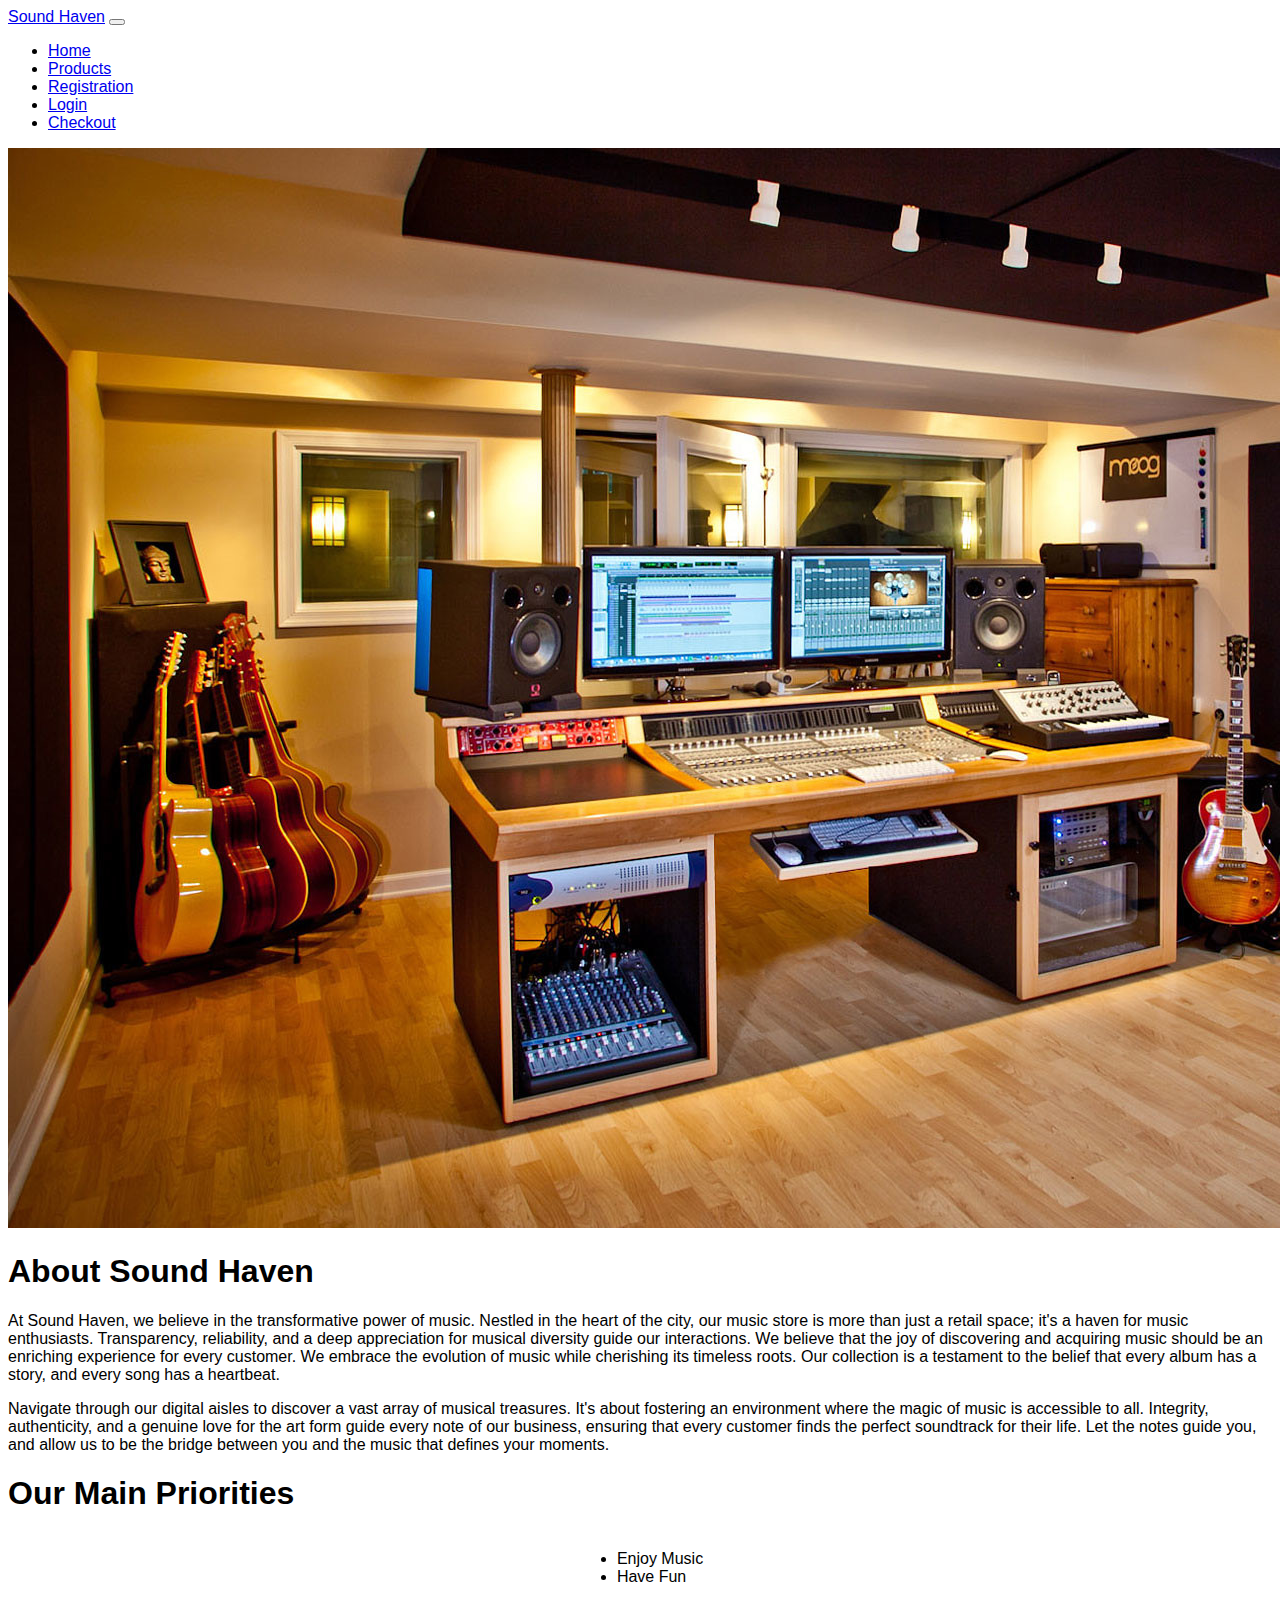
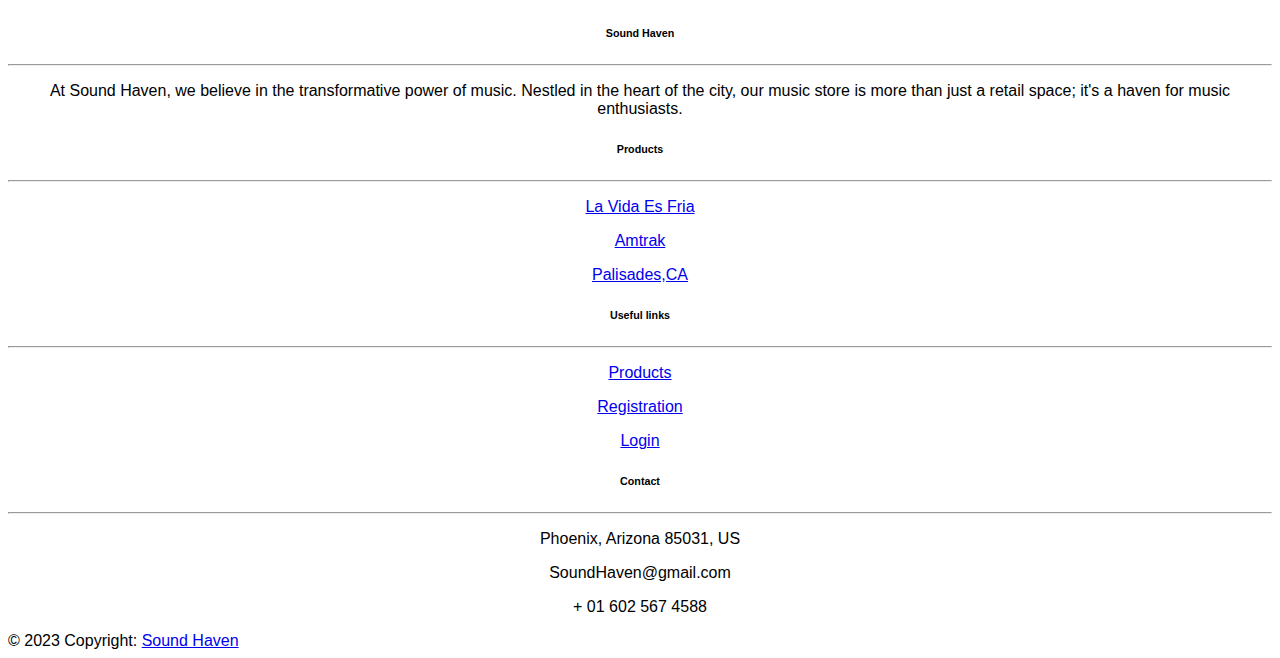
<file: index.html>
<!DOCTYPE html>
<html lang="en">
<head>
    <meta charset="UTF-8">
    <meta name="viewport" content="width=device-width, initial-scale=1.0">
    <title>Document</title>

    <link href="https://cdn.jsdelivr.net/npm/bootstrap@5.3.2/dist/css/bootstrap.min.css" rel="stylesheet" integrity="sha384-T3c6CoIi6uLrA9TneNEoa7RxnatzjcDSCmG1MXxSR1GAsXEV/Dwwykc2MPK8M2HN" crossorigin="anonymous">

    <link rel="stylesheet" href="css/style.css">
    
    
</head>

<body>

    <nav class="navbar navbar-expand-lg bg-dark" data-bs-theme="dark">
        <div class="container-fluid">
            <a class="navbar-brand" href="#">Sound Haven</a>
            <button class="navbar-toggler" type="button" data-bs-toggle="collapse" data-bs-target="#navbarSupportedContent"
            aria-controls="navbarSupportedContent" aira-expanded="false" aria-label="Toggle navigation">
            <span class="navbar-toggler-icon"></span>
        </button>
        <div class="collapse navbar-collapse" id="navbarSupportedContent">
            <ul class="navbar-nav ms-auto">
                <li class="nav-item">
                    <a class="nav-link active" href="index.html">Home</a>
                </li>
                <li class="nav-item">
                    <a class="nav-link" href="products.html">Products</a>
                </li>
                <li class="nav-item">
                    <a class="nav-link" href="registration.html">Registration</a>
                </li>
                <li a class="nav-item">
                    <a class="nav-link" href="login.html">Login</a>
                </li>
                <li a class="nav-item">
                    <a class="nav-link" href="checkout.html">Checkout</a>
                </li>
            </ul>
        </div>
        </div>
    </nav>

    <header class="mt-4">
      <div id="homeImage" class="container">
        <img src="/images/Music.jpg" class="img-fluid">
      </div>
      </header>

<main>
  <section class="text-center">
    <h1 class="mt-4">About Sound Haven</h1>
    <p class="mt-4">At Sound Haven, we believe in the transformative power of music. Nestled in the heart of the city, our music store is more than just a retail space; it's a haven for music enthusiasts. Transparency, reliability, and a deep appreciation for musical diversity guide our interactions. We believe that the joy of discovering and acquiring music should be an enriching experience for every customer. We embrace the evolution of music while cherishing its timeless roots. Our collection is a testament to the belief that every album has a story, and every song has a heartbeat.</p>
 </section>

 <section class="text-center mt-5">
     <p>Navigate through our digital aisles to discover a vast array of musical treasures. It's about fostering an environment where the magic of music is accessible to all. Integrity, authenticity, and a genuine love for the art form guide every note of our business, ensuring that every customer finds the perfect soundtrack for their life. Let the notes guide you, and allow us to be the bridge between you and the music that defines your moments.</p>
 </section>

 <section>
     <h1 class="text-center mt-4">Our Main Priorities</h1>
     <div class="container">
         <ul class="myUL">
            <li class="text-center">Enjoy Music</li>
            <li class="text-center">Have Fun</li>
         </ul>
     </div>
 </section>
</main>
    
    <footer class="bg-dark text-white pt-5 pb-4 mt-5">
      
      <section>
        <div class="container text-center text-md-start mt-5">
          
          <div class="row mt-3">
           
            <div class="col-md-3 col-lg-4 col-xl-3 mx-auto mb-4">
              
              <h6 class="text-uppercase fw-bold">Sound Haven</h6>
              <hr class="mb-4 mt-0 d-inline-block mx-auto"/>
              <p>
                At Sound Haven, we believe in the transformative power of music. Nestled in the heart of the city, our music store is more than just a retail space; it's a haven for music enthusiasts.
              </p>
            </div>
          
            <div class="col-md-2 col-lg-2 col-xl-2 mx-auto mb-4">
              <h6 class="text-uppercase fw-bold">Products</h6>
              <hr class="mb-4 mt-0 d-inline-block mx-auto"/>
              <p>
                <a href="#!" class="text-white">La Vida Es Fria</a>
              </p>
              <p>
                <a href="#!" class="text-white">Amtrak</a>
              </p>
              <p>
                <a href="#!" class="text-white">Palisades,CA</a>
              </p>
            </div>
  
            
            <div class="col-md-3 col-lg-2 col-xl-2 mx-auto mb-4">
              <h6 class="text-uppercase fw-bold">Useful links</h6>
              <hr
                  class="mb-4 mt-0 d-inline-block mx-auto"/>
              <p>
                <a href="#!" class="text-white">Products</a>
              </p>
              <p>
                <a href="#!" class="text-white">Registration</a>
              </p>
              <p>
                <a href="#!" class="text-white">Login</a>
              </p>
            </div>
           
  
           
            <div class="col-md-4 col-lg-3 col-xl-3 mx-auto mb-md-0 mb-4">
              <h6 class="text-uppercase fw-bold">Contact</h6>
              <hr class="mb-4 mt-0 d-inline-block mx-auto"/>
              <p><i class="fas fa-home mr-3"></i> Phoenix, Arizona 85031, US</p>
              <p><i class="fas fa-envelope mr-3"></i> SoundHaven@gmail.com</p>
              <p><i class="fas fa-phone mr-3"></i> + 01 602 567 4588</p>
            </div>
           
          </div>
          
        </div>
      </section>
      
      <div
           class="text-center p-3">
        © 2023 Copyright:
        <a class="text-white" href="#">Sound Haven</a>
      </div>
    </footer>
    
    <script src="https://cdn.jsdelivr.net/npm/bootstrap@5.3.2/dist/js/bootstrap.bundle.min.js" integrity="sha384-C6RzsynM9kWDrMNeT87bh95OGNyZPhcTNXj1NW7RuBCsyN/o0jlpcV8Qyq46cDfL" crossorigin="anonymous"></script>
</body>
</html>
</file>
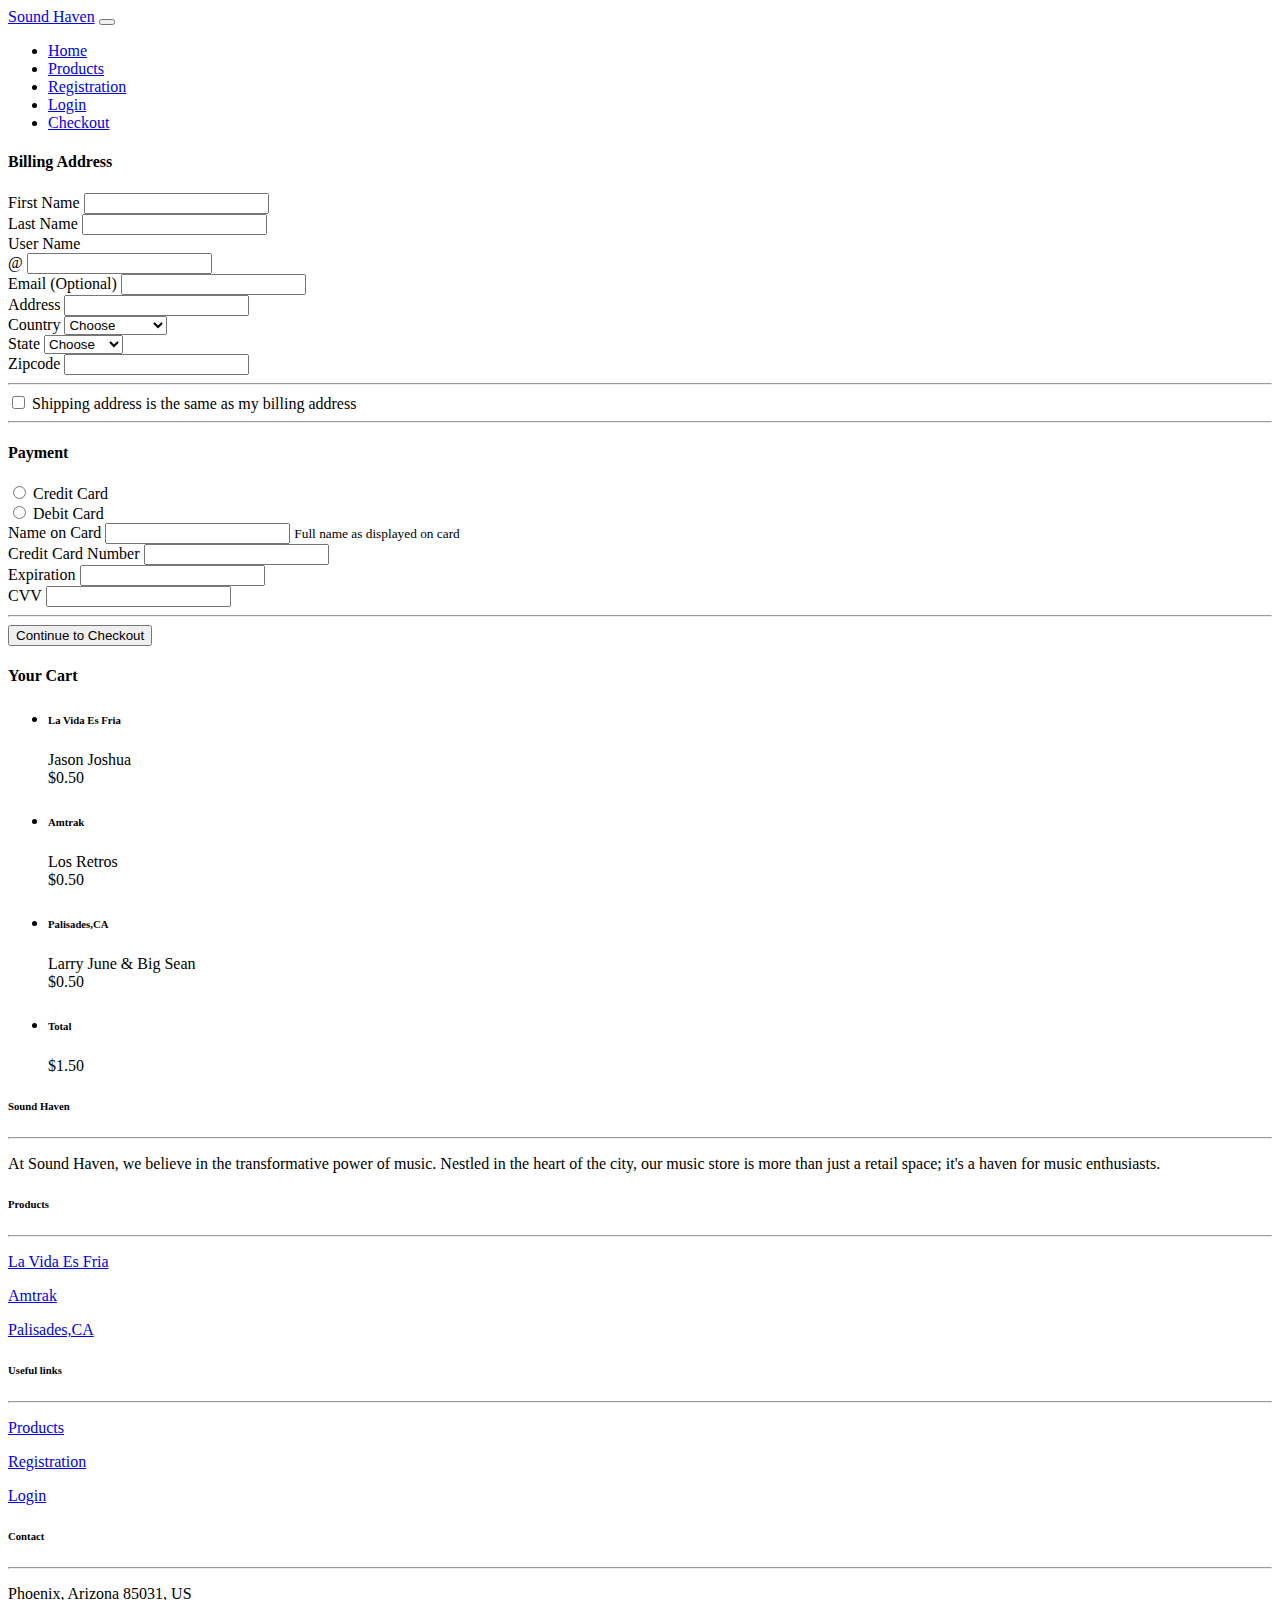
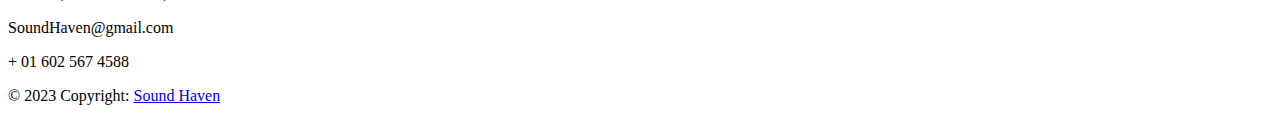
<file: checkout.html>
<!DOCTYPE html>
<html lang="en">
<head>
    <meta charset="UTF-8">
    <meta name="viewport" content="width=device-width, initial-scale=1.0">
    <title>Document</title>

    <link href="https://cdn.jsdelivr.net/npm/bootstrap@5.3.2/dist/css/bootstrap.min.css" rel="stylesheet" integrity="sha384-T3c6CoIi6uLrA9TneNEoa7RxnatzjcDSCmG1MXxSR1GAsXEV/Dwwykc2MPK8M2HN" crossorigin="anonymous">
   

</head>

<body>
    
    <nav class="navbar navbar-expand-lg bg-dark" data-bs-theme="dark">
        <div class="container-fluid">
            <a class="navbar-brand" href="#">Sound Haven</a>
            <button class="navbar-toggler" type="button" data-bs-toggle="collapse" data-bs-target="#navbarSupportedContent"
            aria-controls="navbarSupportedContent" aira-expanded="false" aria-label="Toggle navigation">
            <span class="navbar-toggler-icon"></span>
        </button>
        <div class="collapse navbar-collapse" id="navbarSupportedContent">
            <ul class="navbar-nav ms-auto">
                <li class="nav-item">
                    <a class="nav-link" href="index.html">Home</a>
                </li>
                <li class="nav-item">
                    <a class="nav-link" href="products.html">Products</a>
                </li>
                <li class="nav-item">
                    <a class="nav-link" href="registration.html">Registration</a>
                </li>
                <li a class="nav-item">
                    <a class="nav-link" href="login.html">Login</a>
                </li>
                <li a class="nav-item">
                    <a class="nav-link active" href="checkout.html">Checkout</a>
                </li>
            </ul>
        </div>
        </div>
    </nav>

    <main>
    <div class="container">
        <div class="row">
            <div class="col-8">
                <h4>Billing Address</h4>
                <form>
                    <div class="row">
                        <div class="col-6">
                            <label class="from-label" for="firstname">First Name</label>
                            <input type="text" id="firstname" class="form-control">
                        </div>
                        <div class="col-6">
                            <label class="from-label" for="lastname">Last Name</label>
                            <input type="text" id="lastname" class="form-control">
                        </div>
                        <div class="col-12">
                            <label class="from-label" for="username">User Name</label>
                            <div class="input-group">
                                <span class="input-group-text">@</span>
                                <input type="text" class="form-control" id="username">
                            </div>
                        </div>
                        <div class="col-12">
                            <label class="from-label" for="email">Email
                                <span class="text-muted">(Optional)</span>
                            </label>
                            <input type="text" id="email" class="form-control">
                        </div>
                        <div class="col-12">
                            <label class="from-label" for="address">Address</label>
                            <input type="text" id="address" class="form-control">
                        </div>
                        <div class="col-5">
                            <label class="from-label" for="country">Country</label>
                            <select class="form-control" id="country">
                                <option>Choose</option>
                                <option>United States</option>
                            </select>
                        </div>
                        <div class="col-4">
                            <label class="from-label" for="state">State</label>
                            <select class="form-control" id="state">
                                <option>Choose</option>
                                <option>Arizona</option>
                                <option>California</option>
                            </select>
                        </div>
                        <div class="col-3">
                            <label class="from-label" for="zipcode">Zipcode</label>
                            <input type="text" id="zipcode" class="form-control">
                        </div>
                    </div>
                    <hr>
                    <div class="form-check">
                        <input type="checkbox" class="form-check-input">
                        <label class="form-check-label">Shipping address is the same as my billing address</label>
                    </div>
                    <hr>
                    <h4>Payment</h4>
                    <div class="form-check">
                        <input type="radio" class="form-check-input">
                        <label class="form-check-label">Credit Card</label>
                    </div>
                    <div class="form-check">
                        <input type="radio" class="form-check-input">
                        <label class="form-check-label">Debit Card</label>
                    </div>
                    <div class="row">
                        <div class="col-6">
                            <label class="from-label" for="cardname">Name on Card</label>
                            <input type="text" id="cardname" class="form-control">
                            <small class="text-muted">Full name as displayed on card</small>
                        </div>
                        <div class="col-6">
                            <label class="from-label" for="creditcard">Credit Card Number</label>
                            <input type="text" id="creditcard" class="form-control">
                        </div>
                        <div class="col-3">
                            <label class="from-label" for="expiration">Expiration</label>
                            <input type="text" id="expiration" class="form-control">
                        </div>
                        <div class="col-3">
                            <label class="from-label" for="cvv">CVV</label>
                            <input type="text" id="cvv" class="form-control">
                        </div>
                    </div>
                    <hr>
                    <button type="submit" class="btn btn-primary btn-block">Continue to Checkout</button>
                </form>
            </div>
            <div class="col-4">
                 <h4 class="d-flex justify-content-between align-item-center">
                    <span class="text-muted">Your Cart</span>
                 </h4>
                 <ul class="list-group">
                    <li class="list-group-item d-flex justify-content-between">
                        <div>
                            <h6>La Vida Es Fria</h6>
                            <span class="text-muted">Jason Joshua</span>
                        </div>
                        <span class="text-muted">$0.50</span>
                    </li>
                    <li class="list-group-item d-flex justify-content-between">
                        <div>
                            <h6>Amtrak</h6>
                            <span class="text-muted">Los Retros</span>
                        </div>
                        <span class="text-muted">$0.50</span>
                    </li>
                    <li class="list-group-item d-flex justify-content-between">
                        <div>
                            <h6>Palisades,CA</h6>
                            <span class="text-muted">Larry June & Big Sean</span>
                        </div>
                        <span class="text-muted">$0.50</span>
                    </li>
                    <li class="list-group-item d-flex justify-content-between">
                        <div>
                            <h6>Total</h6>
                        </div>
                        <span>$1.50</span>
                    </li>
                 </ul>
            </div>
        </div>
    </main>

    <footer class="bg-dark text-white pt-5 pb-4 mt-5">
      
        <section>
          <div class="container text-center text-md-start mt-5">
            
            <div class="row mt-3">
             
              <div class="col-md-3 col-lg-4 col-xl-3 mx-auto mb-4">
                
                <h6 class="text-uppercase fw-bold">Sound Haven</h6>
                <hr class="mb-4 mt-0 d-inline-block mx-auto"/>
                <p>
                  At Sound Haven, we believe in the transformative power of music. Nestled in the heart of the city, our music store is more than just a retail space; it's a haven for music enthusiasts.
                </p>
              </div>
            
              <div class="col-md-2 col-lg-2 col-xl-2 mx-auto mb-4">
                <h6 class="text-uppercase fw-bold">Products</h6>
                <hr class="mb-4 mt-0 d-inline-block mx-auto"/>
                <p>
                  <a href="#!" class="text-white">La Vida Es Fria</a>
                </p>
                <p>
                  <a href="#!" class="text-white">Amtrak</a>
                </p>
                <p>
                  <a href="#!" class="text-white">Palisades,CA</a>
                </p>
              </div>
    
              
              <div class="col-md-3 col-lg-2 col-xl-2 mx-auto mb-4">
                <h6 class="text-uppercase fw-bold">Useful links</h6>
                <hr
                    class="mb-4 mt-0 d-inline-block mx-auto"/>
                <p>
                  <a href="#!" class="text-white">Products</a>
                </p>
                <p>
                  <a href="#!" class="text-white">Registration</a>
                </p>
                <p>
                  <a href="#!" class="text-white">Login</a>
                </p>
              </div>
             
    
             
              <div class="col-md-4 col-lg-3 col-xl-3 mx-auto mb-md-0 mb-4">
                <h6 class="text-uppercase fw-bold">Contact</h6>
                <hr class="mb-4 mt-0 d-inline-block mx-auto"/>
                <p><i class="fas fa-home mr-3"></i> Phoenix, Arizona 85031, US</p>
                <p><i class="fas fa-envelope mr-3"></i> SoundHaven@gmail.com</p>
                <p><i class="fas fa-phone mr-3"></i> + 01 602 567 4588</p>
              </div>
             
            </div>
            
          </div>
        </section>
        
        <div
             class="text-center p-3">
          © 2023 Copyright:
          <a class="text-white" href="#">Sound Haven</a>
        </div>
      </footer>
        
    <script src="https://cdn.jsdelivr.net/npm/bootstrap@5.3.2/dist/js/bootstrap.bundle.min.js" integrity="sha384-C6RzsynM9kWDrMNeT87bh95OGNyZPhcTNXj1NW7RuBCsyN/o0jlpcV8Qyq46cDfL" crossorigin="anonymous"></script>
</body>
</html>
</file>
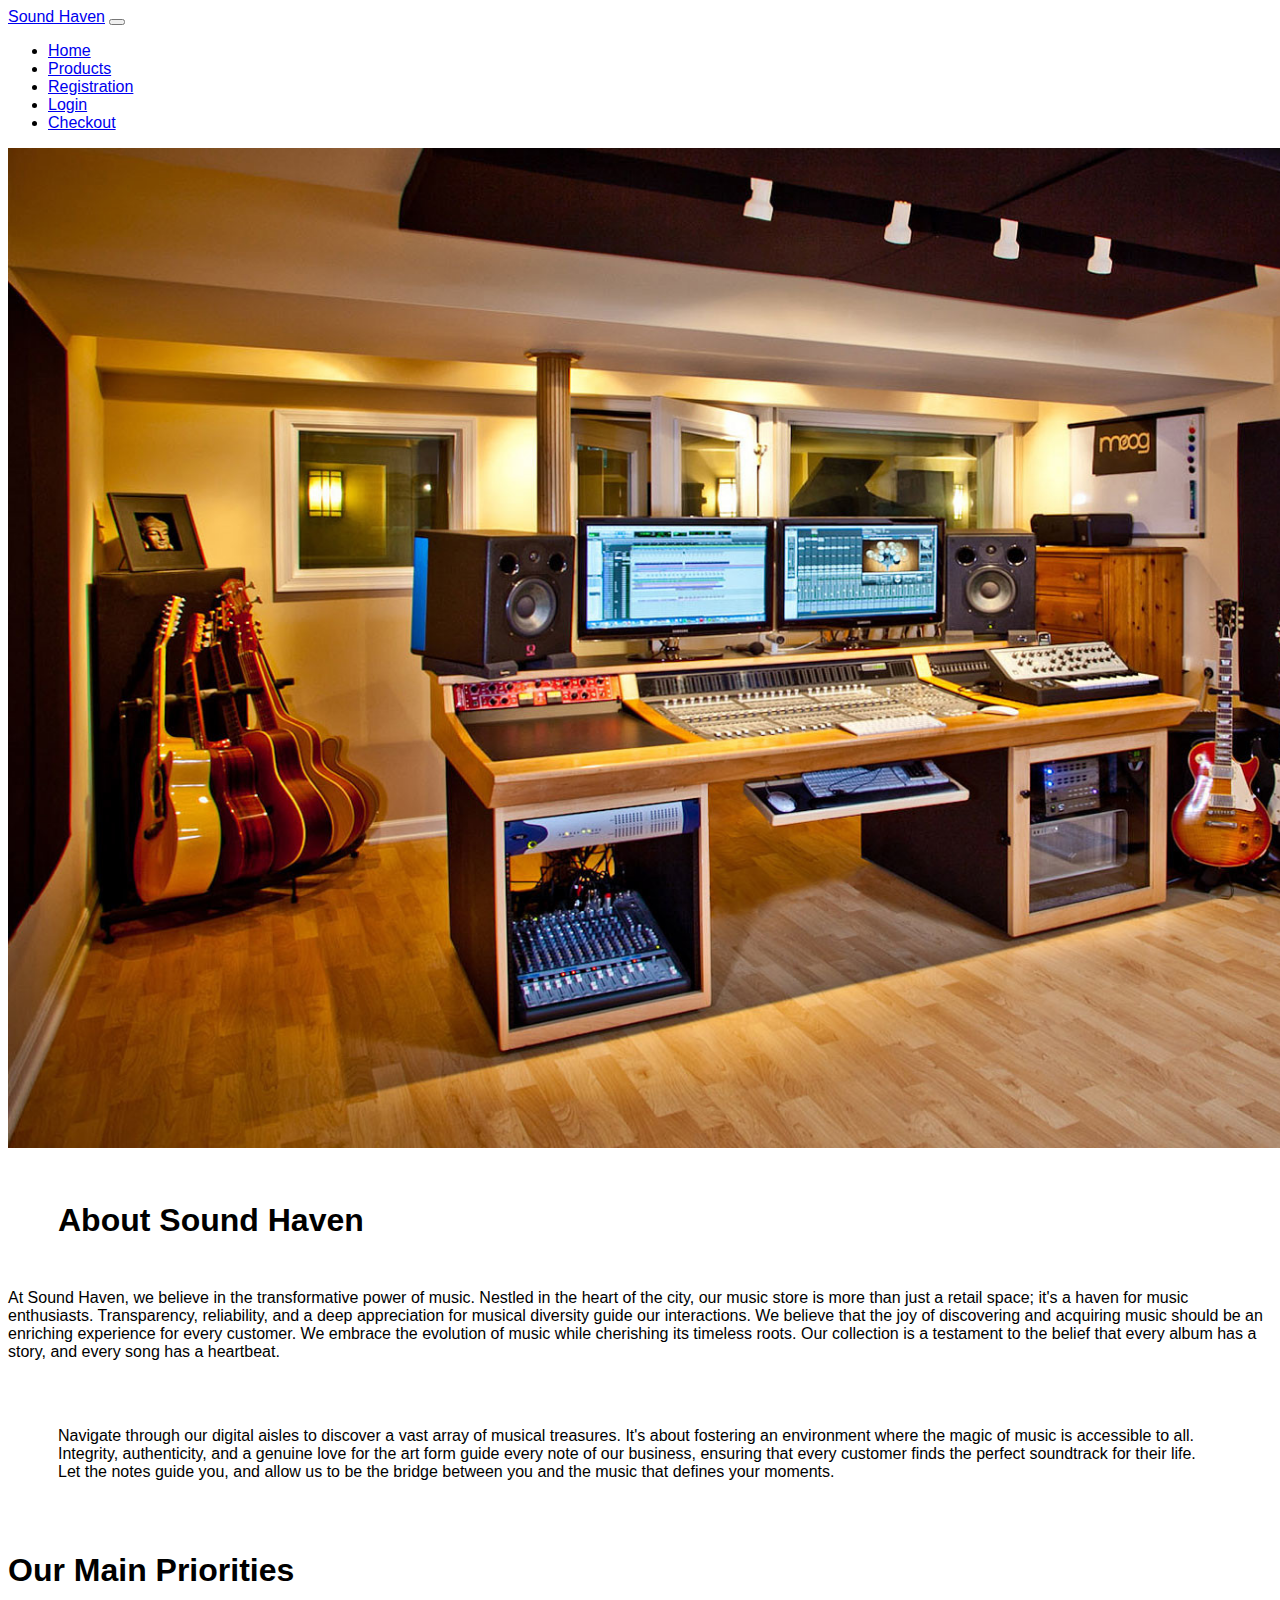
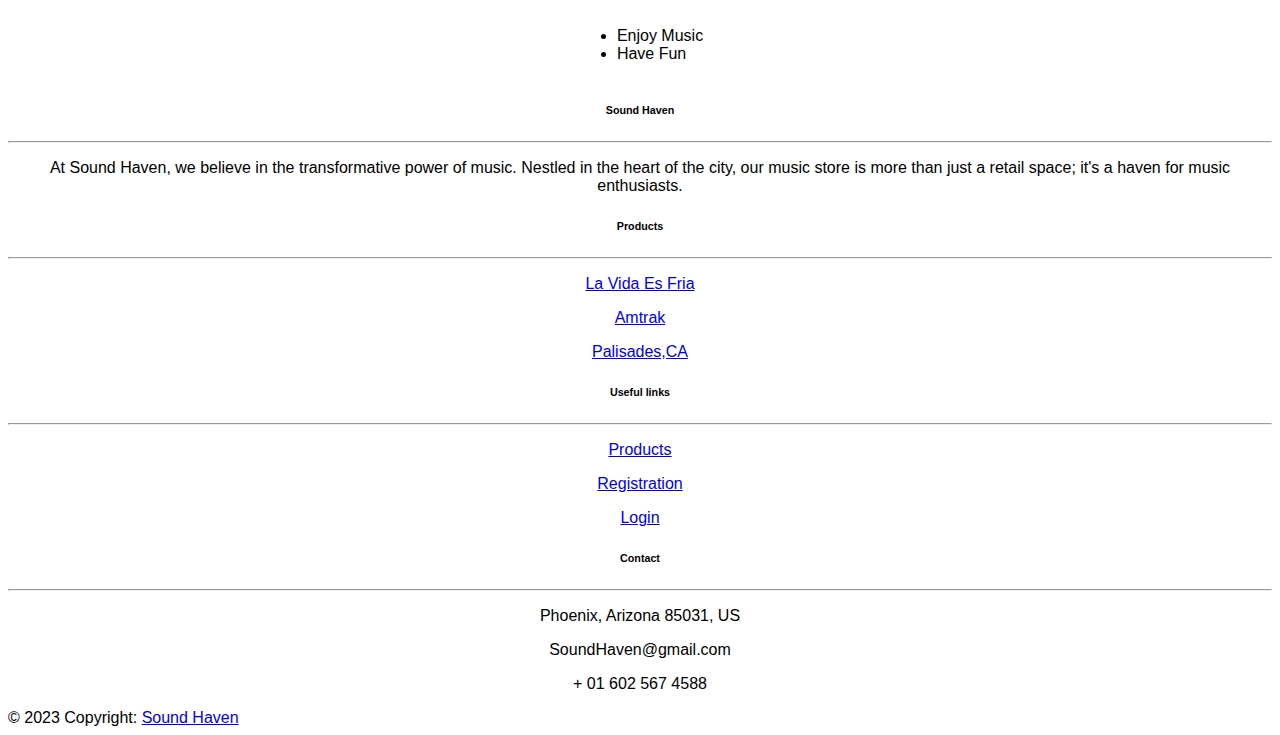
<file: home.html>
<!DOCTYPE html>
<html lang="en">
<head>
    <meta charset="UTF-8">
    <meta name="viewport" content="width=device-width, initial-scale=1.0">
    <title>Document</title>

    <link href="https://cdn.jsdelivr.net/npm/bootstrap@5.3.2/dist/css/bootstrap.min.css" rel="stylesheet" integrity="sha384-T3c6CoIi6uLrA9TneNEoa7RxnatzjcDSCmG1MXxSR1GAsXEV/Dwwykc2MPK8M2HN" crossorigin="anonymous">

    <link rel="stylesheet" href="css/style.css">
    
    
</head>

<body style="font-family: 'Gill Sans', 'Gill Sans MT', Calibri, 'Trebuchet MS', sans-serif;">

    <nav class="navbar navbar-expand-lg bg-dark" data-bs-theme="dark">
        <div class="container-fluid">
            <a class="navbar-brand" href="#">Sound Haven</a>
            <button class="navbar-toggler" type="button" data-bs-toggle="collapse" data-bs-target="#navbarSupportedContent"
            aria-controls="navbarSupportedContent" aira-expanded="false" aria-label="Toggle navigation">
            <span class="navbar-toggler-icon"></span>
        </button>
        <div class="collapse navbar-collapse" id="navbarSupportedContent">
            <ul class="navbar-nav ms-auto">
                <li class="nav-item">
                    <a class="nav-link active" href="home.html">Home</a>
                </li>
                <li class="nav-item">
                    <a class="nav-link" href="products.html">Products</a>
                </li>
                <li class="nav-item">
                    <a class="nav-link" href="registration.html">Registration</a>
                </li>
                <li a class="nav-item">
                    <a class="nav-link" href="login.html">Login</a>
                </li>
                <li a class="nav-item">
                    <a class="nav-link" href="checkout.html">Checkout</a>
                </li>
            </ul>
        </div>
        </div>
    </nav>

    <header>
        <img src="/images/Music.jpg" style="width: 1903px; height: 1000px;">
      </header>


    <section class="text-center">
       <h1 style="margin: 50px;">About Sound Haven</h1>
       <p>At Sound Haven, we believe in the transformative power of music. Nestled in the heart of the city, our music store is more than just a retail space; it's a haven for music enthusiasts. Transparency, reliability, and a deep appreciation for musical diversity guide our interactions. We believe that the joy of discovering and acquiring music should be an enriching experience for every customer. We embrace the evolution of music while cherishing its timeless roots. Our collection is a testament to the belief that every album has a story, and every song has a heartbeat.</p>
    </section>

    <section class="text-center">
        <p style="margin: 50px;">Navigate through our digital aisles to discover a vast array of musical treasures. It's about fostering an environment where the magic of music is accessible to all. Integrity, authenticity, and a genuine love for the art form guide every note of our business, ensuring that every customer finds the perfect soundtrack for their life. Let the notes guide you, and allow us to be the bridge between you and the music that defines your moments.</p>
    </section>

    <section>
        <h1 class="text-center">Our Main Priorities</h1>
        <div class="container">
            <ul class="myUL">
               <li class="text-center">Enjoy Music</li>
               <li class="text-center">Have Fun</li>
            </ul>
        </div>
    </section>

   

    <footer class="bg-dark text-white pt-5 pb-4">
      
      <section>
        <div class="container text-center text-md-start mt-5">
          
          <div class="row mt-3">
           
            <div class="col-md-3 col-lg-4 col-xl-3 mx-auto mb-4">
              
              <h6 class="text-uppercase fw-bold">Sound Haven</h6>
              <hr class="mb-4 mt-0 d-inline-block mx-auto"/>
              <p>
                At Sound Haven, we believe in the transformative power of music. Nestled in the heart of the city, our music store is more than just a retail space; it's a haven for music enthusiasts.
              </p>
            </div>
          
            <div class="col-md-2 col-lg-2 col-xl-2 mx-auto mb-4">
              <h6 class="text-uppercase fw-bold">Products</h6>
              <hr class="mb-4 mt-0 d-inline-block mx-auto"/>
              <p>
                <a href="#!" class="text-white">La Vida Es Fria</a>
              </p>
              <p>
                <a href="#!" class="text-white">Amtrak</a>
              </p>
              <p>
                <a href="#!" class="text-white">Palisades,CA</a>
              </p>
            </div>
  
            
            <div class="col-md-3 col-lg-2 col-xl-2 mx-auto mb-4">
              <h6 class="text-uppercase fw-bold">Useful links</h6>
              <hr
                  class="mb-4 mt-0 d-inline-block mx-auto"/>
              <p>
                <a href="#!" class="text-white">Products</a>
              </p>
              <p>
                <a href="#!" class="text-white">Registration</a>
              </p>
              <p>
                <a href="#!" class="text-white">Login</a>
              </p>
            </div>
           
  
           
            <div class="col-md-4 col-lg-3 col-xl-3 mx-auto mb-md-0 mb-4">
              <h6 class="text-uppercase fw-bold">Contact</h6>
              <hr class="mb-4 mt-0 d-inline-block mx-auto"/>
              <p><i class="fas fa-home mr-3"></i> Phoenix, Arizona 85031, US</p>
              <p><i class="fas fa-envelope mr-3"></i> SoundHaven@gmail.com</p>
              <p><i class="fas fa-phone mr-3"></i> + 01 602 567 4588</p>
            </div>
           
          </div>
          
        </div>
      </section>
      
      <div
           class="text-center p-3">
        © 2023 Copyright:
        <a class="text-white" href="#">Sound Haven</a>
      </div>
    </footer>
    
    <script src="https://cdn.jsdelivr.net/npm/bootstrap@5.3.2/dist/js/bootstrap.bundle.min.js" integrity="sha384-C6RzsynM9kWDrMNeT87bh95OGNyZPhcTNXj1NW7RuBCsyN/o0jlpcV8Qyq46cDfL" crossorigin="anonymous"></script>
</body>
</html>
</file>
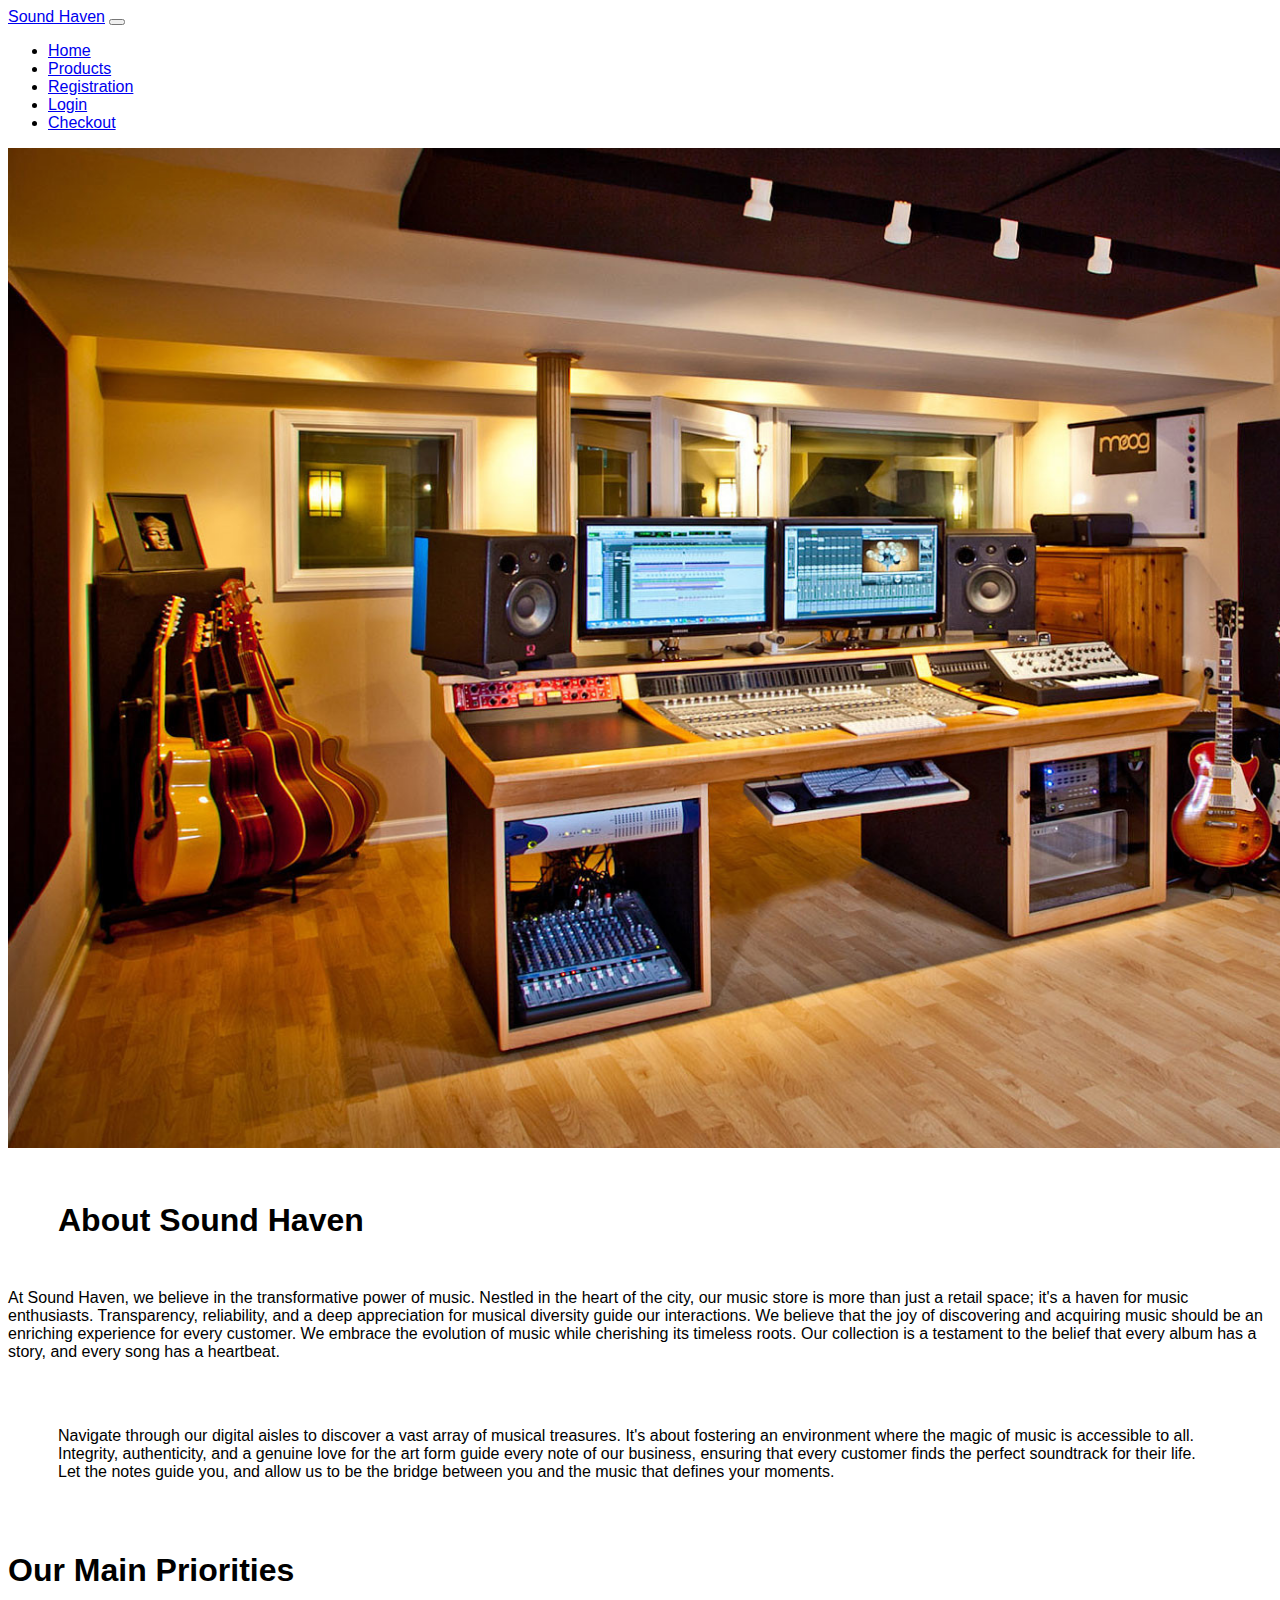
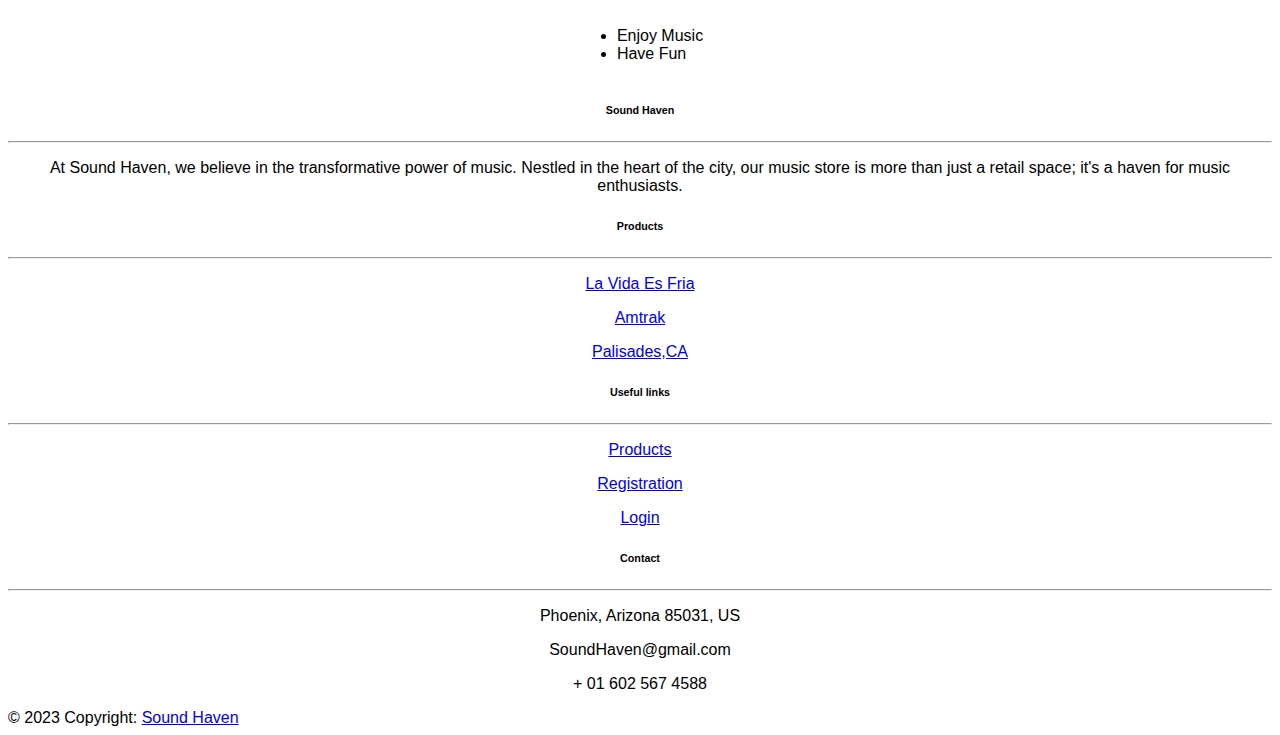
<file: inedx.html>
<!DOCTYPE html>
<html lang="en">
<head>
    <meta charset="UTF-8">
    <meta name="viewport" content="width=device-width, initial-scale=1.0">
    <title>Document</title>

    <link href="https://cdn.jsdelivr.net/npm/bootstrap@5.3.2/dist/css/bootstrap.min.css" rel="stylesheet" integrity="sha384-T3c6CoIi6uLrA9TneNEoa7RxnatzjcDSCmG1MXxSR1GAsXEV/Dwwykc2MPK8M2HN" crossorigin="anonymous">

    <link rel="stylesheet" href="css/style.css">
    
    
</head>

<body>

    <nav class="navbar navbar-expand-lg bg-dark" data-bs-theme="dark">
        <div class="container-fluid">
            <a class="navbar-brand" href="#">Sound Haven</a>
            <button class="navbar-toggler" type="button" data-bs-toggle="collapse" data-bs-target="#navbarSupportedContent"
            aria-controls="navbarSupportedContent" aira-expanded="false" aria-label="Toggle navigation">
            <span class="navbar-toggler-icon"></span>
        </button>
        <div class="collapse navbar-collapse" id="navbarSupportedContent">
            <ul class="navbar-nav ms-auto">
                <li class="nav-item">
                    <a class="nav-link active" href="home.html">Home</a>
                </li>
                <li class="nav-item">
                    <a class="nav-link" href="products.html">Products</a>
                </li>
                <li class="nav-item">
                    <a class="nav-link" href="registration.html">Registration</a>
                </li>
                <li a class="nav-item">
                    <a class="nav-link" href="login.html">Login</a>
                </li>
                <li a class="nav-item">
                    <a class="nav-link" href="checkout.html">Checkout</a>
                </li>
            </ul>
        </div>
        </div>
    </nav>

    <header>
        <img src="/images/Music.jpg" style="width: 1903px; height: 1000px;">
      </header>


    <section class="text-center">
       <h1 style="margin: 50px;">About Sound Haven</h1>
       <p>At Sound Haven, we believe in the transformative power of music. Nestled in the heart of the city, our music store is more than just a retail space; it's a haven for music enthusiasts. Transparency, reliability, and a deep appreciation for musical diversity guide our interactions. We believe that the joy of discovering and acquiring music should be an enriching experience for every customer. We embrace the evolution of music while cherishing its timeless roots. Our collection is a testament to the belief that every album has a story, and every song has a heartbeat.</p>
    </section>

    <section class="text-center">
        <p style="margin: 50px;">Navigate through our digital aisles to discover a vast array of musical treasures. It's about fostering an environment where the magic of music is accessible to all. Integrity, authenticity, and a genuine love for the art form guide every note of our business, ensuring that every customer finds the perfect soundtrack for their life. Let the notes guide you, and allow us to be the bridge between you and the music that defines your moments.</p>
    </section>

    <section>
        <h1 class="text-center">Our Main Priorities</h1>
        <div class="container">
            <ul class="myUL">
               <li class="text-center">Enjoy Music</li>
               <li class="text-center">Have Fun</li>
            </ul>
        </div>
    </section>

   

    <footer class="bg-dark text-white pt-5 pb-4">
      
      <section>
        <div class="container text-center text-md-start mt-5">
          
          <div class="row mt-3">
           
            <div class="col-md-3 col-lg-4 col-xl-3 mx-auto mb-4">
              
              <h6 class="text-uppercase fw-bold">Sound Haven</h6>
              <hr class="mb-4 mt-0 d-inline-block mx-auto"/>
              <p>
                At Sound Haven, we believe in the transformative power of music. Nestled in the heart of the city, our music store is more than just a retail space; it's a haven for music enthusiasts.
              </p>
            </div>
          
            <div class="col-md-2 col-lg-2 col-xl-2 mx-auto mb-4">
              <h6 class="text-uppercase fw-bold">Products</h6>
              <hr class="mb-4 mt-0 d-inline-block mx-auto"/>
              <p>
                <a href="#!" class="text-white">La Vida Es Fria</a>
              </p>
              <p>
                <a href="#!" class="text-white">Amtrak</a>
              </p>
              <p>
                <a href="#!" class="text-white">Palisades,CA</a>
              </p>
            </div>
  
            
            <div class="col-md-3 col-lg-2 col-xl-2 mx-auto mb-4">
              <h6 class="text-uppercase fw-bold">Useful links</h6>
              <hr
                  class="mb-4 mt-0 d-inline-block mx-auto"/>
              <p>
                <a href="#!" class="text-white">Products</a>
              </p>
              <p>
                <a href="#!" class="text-white">Registration</a>
              </p>
              <p>
                <a href="#!" class="text-white">Login</a>
              </p>
            </div>
           
  
           
            <div class="col-md-4 col-lg-3 col-xl-3 mx-auto mb-md-0 mb-4">
              <h6 class="text-uppercase fw-bold">Contact</h6>
              <hr class="mb-4 mt-0 d-inline-block mx-auto"/>
              <p><i class="fas fa-home mr-3"></i> Phoenix, Arizona 85031, US</p>
              <p><i class="fas fa-envelope mr-3"></i> SoundHaven@gmail.com</p>
              <p><i class="fas fa-phone mr-3"></i> + 01 602 567 4588</p>
            </div>
           
          </div>
          
        </div>
      </section>
      
      <div
           class="text-center p-3">
        © 2023 Copyright:
        <a class="text-white" href="#">Sound Haven</a>
      </div>
    </footer>
    
    <script src="https://cdn.jsdelivr.net/npm/bootstrap@5.3.2/dist/js/bootstrap.bundle.min.js" integrity="sha384-C6RzsynM9kWDrMNeT87bh95OGNyZPhcTNXj1NW7RuBCsyN/o0jlpcV8Qyq46cDfL" crossorigin="anonymous"></script>
</body>
</html>
</file>
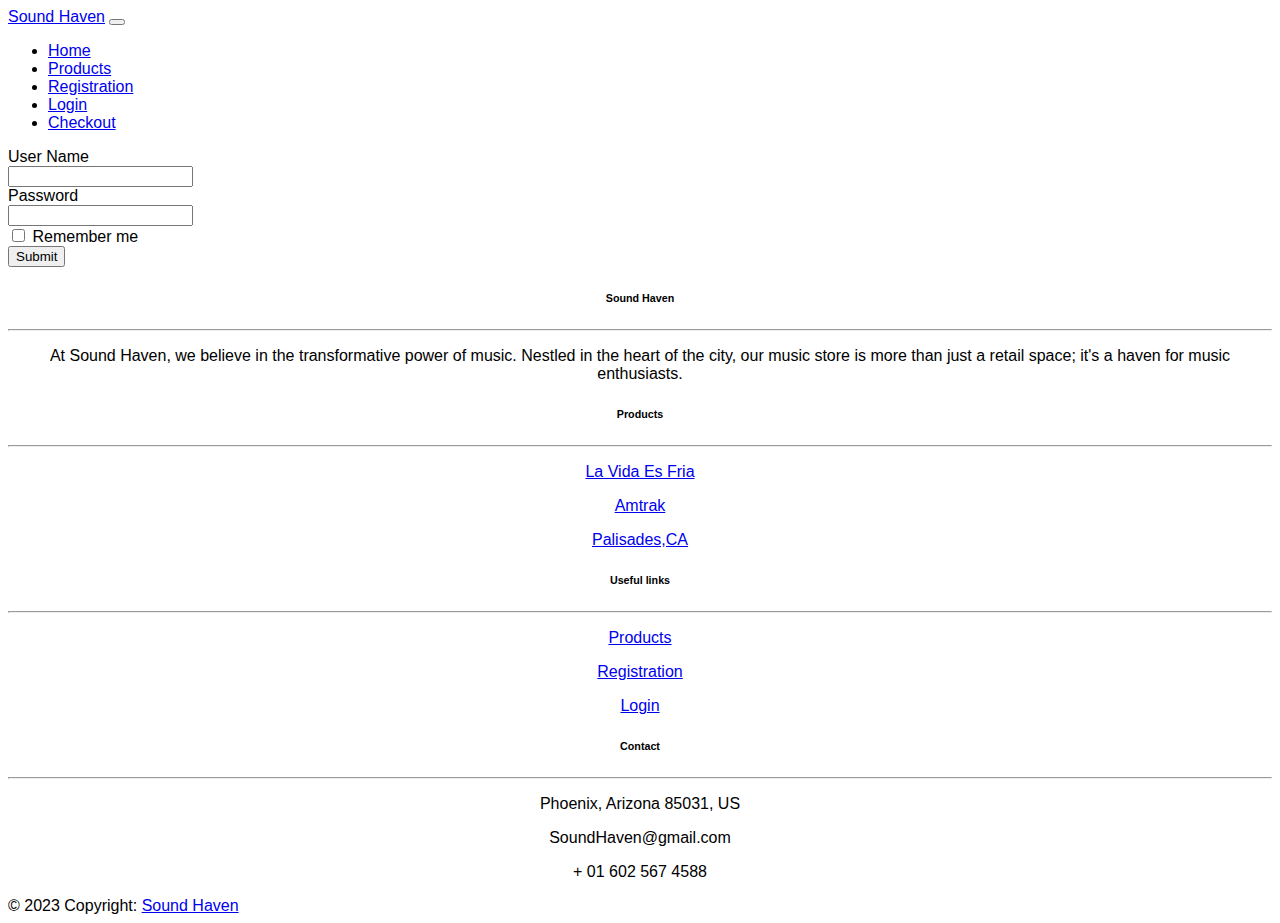
<file: login.html>
<!DOCTYPE html>
<html lang="en">
<head>
    <meta charset="UTF-8">
    <meta name="viewport" content="width=device-width, initial-scale=1.0">
    <title>Document</title>

    <link href="https://cdn.jsdelivr.net/npm/bootstrap@5.3.2/dist/css/bootstrap.min.css" rel="stylesheet" integrity="sha384-T3c6CoIi6uLrA9TneNEoa7RxnatzjcDSCmG1MXxSR1GAsXEV/Dwwykc2MPK8M2HN" crossorigin="anonymous">

    <link rel="stylesheet" href="css/style.css">
    
</head>

<body>
    
    <nav class="navbar navbar-expand-lg bg-dark" data-bs-theme="dark">
        <div class="container-fluid">
            <a class="navbar-brand" href="#">Sound Haven</a>
            <button class="navbar-toggler" type="button" data-bs-toggle="collapse" data-bs-target="#navbarSupportedContent"
            aria-controls="navbarSupportedContent" aira-expanded="false" aria-label="Toggle navigation">
            <span class="navbar-toggler-icon"></span>
        </button>
        <div class="collapse navbar-collapse" id="navbarSupportedContent">
            <ul class="navbar-nav ms-auto">
                <li class="nav-item">
                    <a class="nav-link" href="index.html">Home</a>
                </li>
                <li class="nav-item">
                    <a class="nav-link" href="products.html">Products</a>
                </li>
                <li class="nav-item">
                    <a class="nav-link" href="registration.html">Registration</a>
                </li>
                <li a class="nav-item">
                    <a class="nav-link active" href="login.html">Login</a>
                </li>
                <li a class="nav-item">
                    <a class="nav-link" href="checkout.html">Checkout</a>
                </li>
            </ul>
        </div>
        </div>
    </nav>

    <main class="container mt-5">
        <form>
         <div class="form-group row">
             <label class="col-2 col-sm-12" for="userName">User Name</label>
        <div class="col-10 col-sm-12">
            <input class="form-control" type="text" name="userName" id="userName">
         </div>
         </div>
         <div class="form-group row">
            <label class="col-2 col-sm-12" for="password">Password</label>
            <div class="col-10 col-sm-12">
               <input class="form-control" type="text" name="password" id="password">
            </div>
          </div>  
        <div class="form-check">
            <input class="form-check-input" type="checkbox" value="" id="flexCheckDefault">
            <label class="form-check-label" for="flexCheckDefault">
              Remember me 
            </label>
          </div>

          <button type="submit" class="btn btn-primary">Submit</button>
        </form>
    </main>

    <footer class="bg-dark text-white pt-5 pb-4 mt-5">
      
        <section>
          <div class="container text-center text-md-start mt-5">
            
            <div class="row mt-3">
             
              <div class="col-md-3 col-lg-4 col-xl-3 mx-auto mb-4">
                
                <h6 class="text-uppercase fw-bold">Sound Haven</h6>
                <hr class="mb-4 mt-0 d-inline-block mx-auto"/>
                <p>
                  At Sound Haven, we believe in the transformative power of music. Nestled in the heart of the city, our music store is more than just a retail space; it's a haven for music enthusiasts.
                </p>
              </div>
            
              <div class="col-md-2 col-lg-2 col-xl-2 mx-auto mb-4">
                <h6 class="text-uppercase fw-bold">Products</h6>
                <hr class="mb-4 mt-0 d-inline-block mx-auto"/>
                <p>
                  <a href="#!" class="text-white">La Vida Es Fria</a>
                </p>
                <p>
                  <a href="#!" class="text-white">Amtrak</a>
                </p>
                <p>
                  <a href="#!" class="text-white">Palisades,CA</a>
                </p>
              </div>
    
              
              <div class="col-md-3 col-lg-2 col-xl-2 mx-auto mb-4">
                <h6 class="text-uppercase fw-bold">Useful links</h6>
                <hr
                    class="mb-4 mt-0 d-inline-block mx-auto"/>
                <p>
                  <a href="#!" class="text-white">Products</a>
                </p>
                <p>
                  <a href="#!" class="text-white">Registration</a>
                </p>
                <p>
                  <a href="#!" class="text-white">Login</a>
                </p>
              </div>
             
    
             
              <div class="col-md-4 col-lg-3 col-xl-3 mx-auto mb-md-0 mb-4">
                <h6 class="text-uppercase fw-bold">Contact</h6>
                <hr class="mb-4 mt-0 d-inline-block mx-auto"/>
                <p><i class="fas fa-home mr-3"></i> Phoenix, Arizona 85031, US</p>
                <p><i class="fas fa-envelope mr-3"></i> SoundHaven@gmail.com</p>
                <p><i class="fas fa-phone mr-3"></i> + 01 602 567 4588</p>
              </div>
             
            </div>
            
          </div>
        </section>
        
        <div
             class="text-center p-3">
          © 2023 Copyright:
          <a class="text-white" href="#">Sound Haven</a>
        </div>
      </footer>

    <script src="https://cdn.jsdelivr.net/npm/bootstrap@5.3.2/dist/js/bootstrap.bundle.min.js" integrity="sha384-C6RzsynM9kWDrMNeT87bh95OGNyZPhcTNXj1NW7RuBCsyN/o0jlpcV8Qyq46cDfL" crossorigin="anonymous"></script>
</body>
</html>
</file>
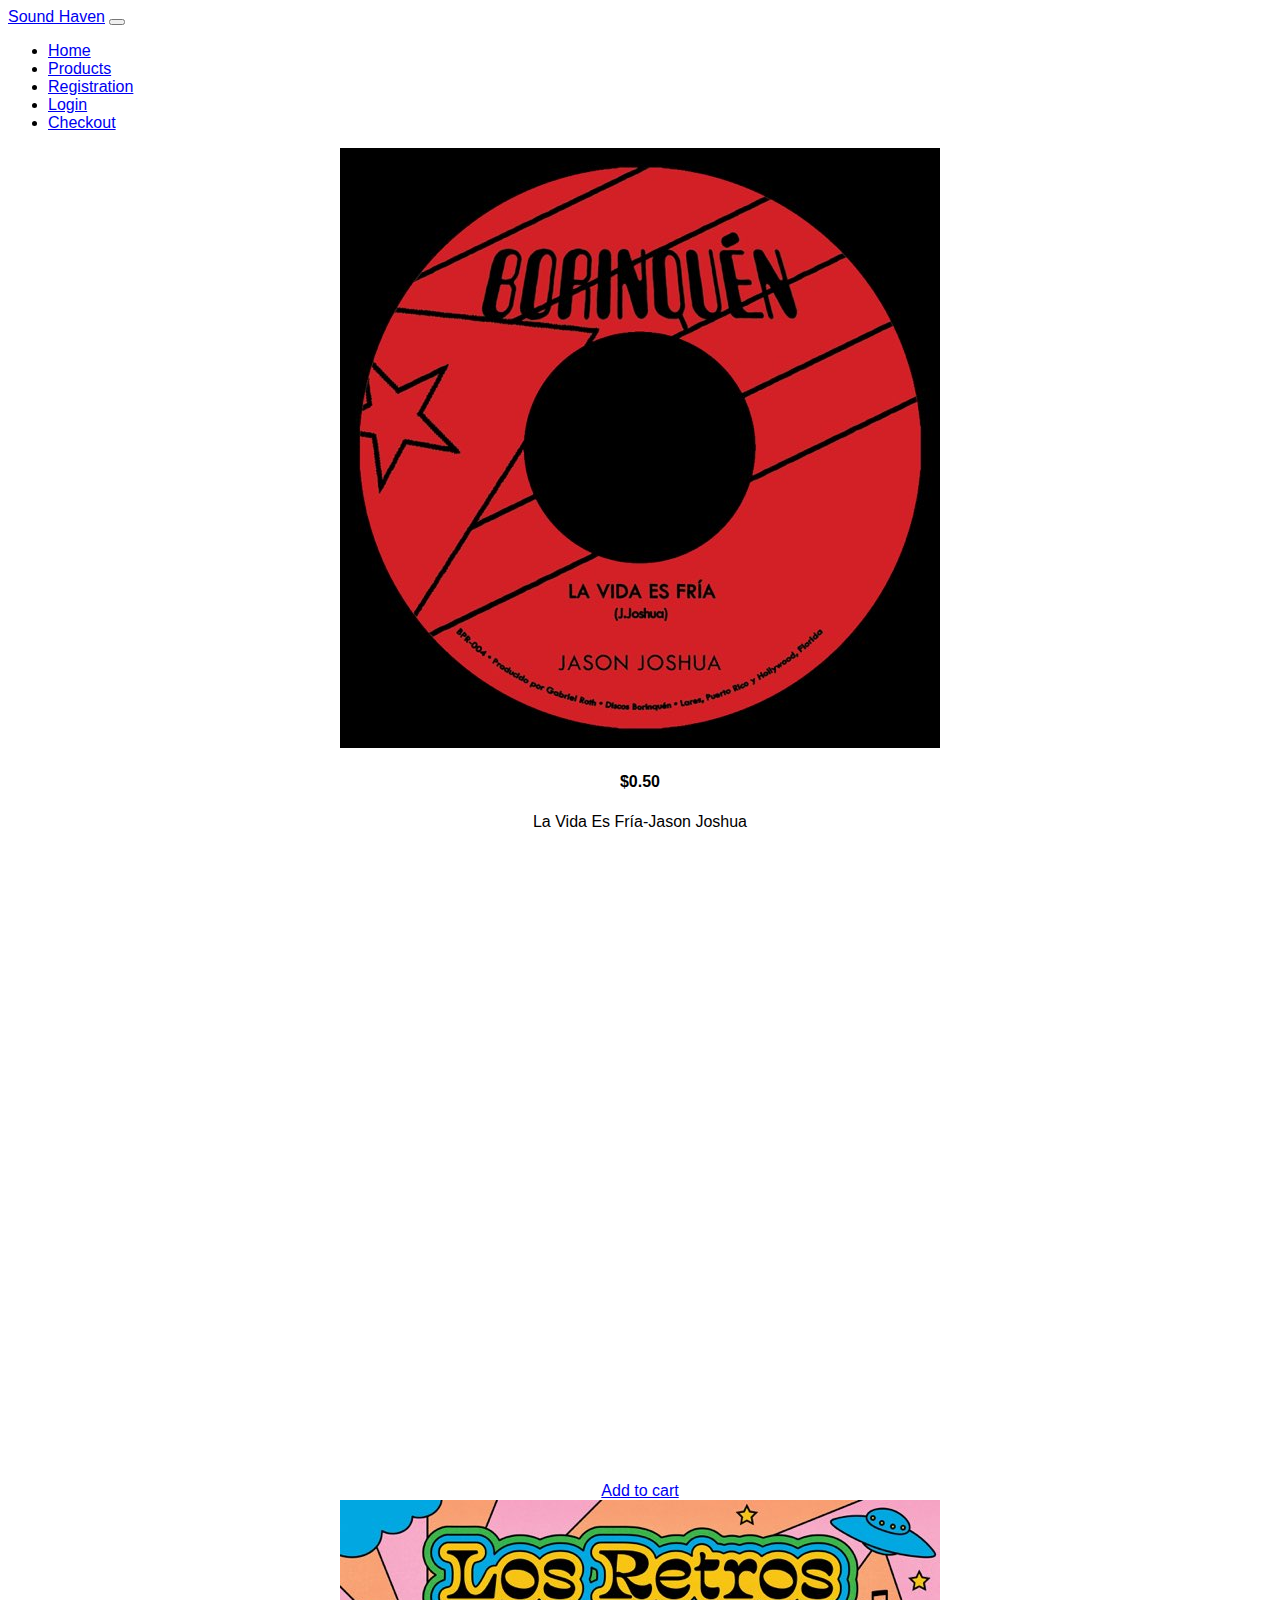
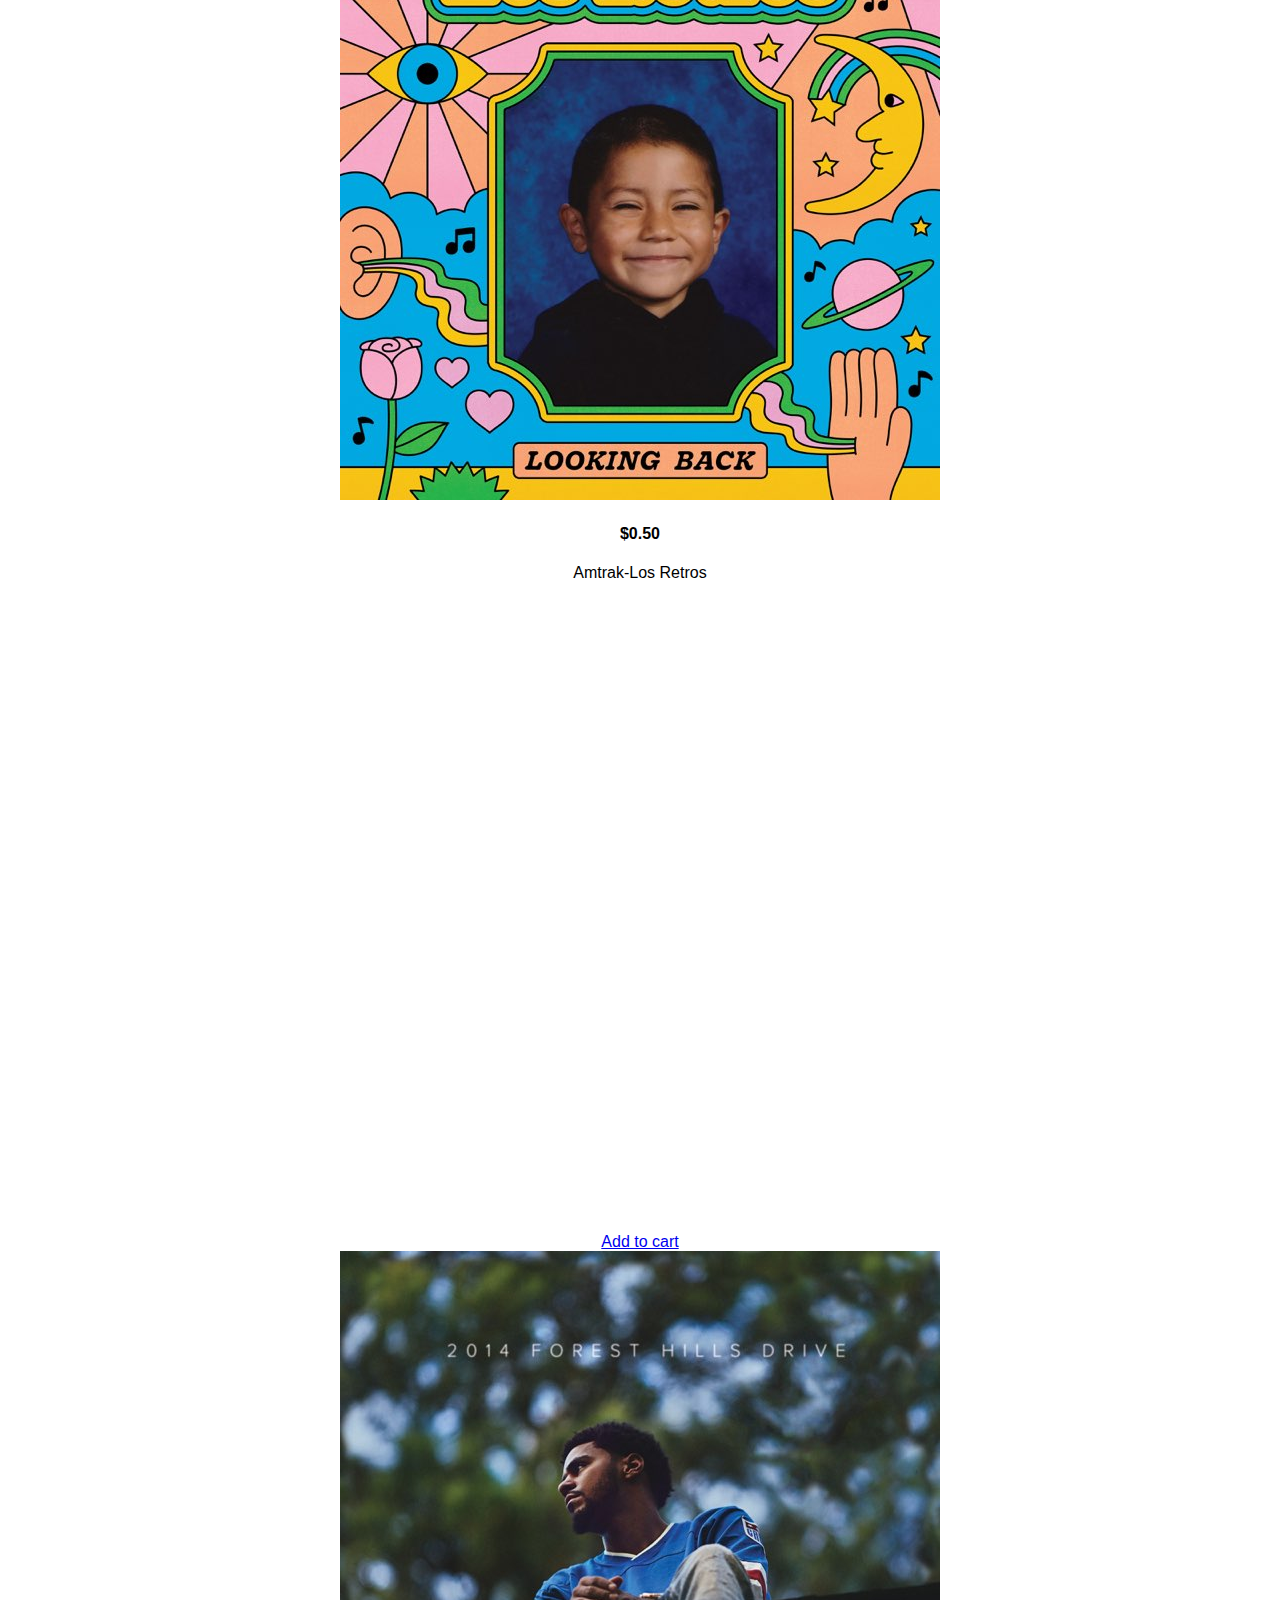
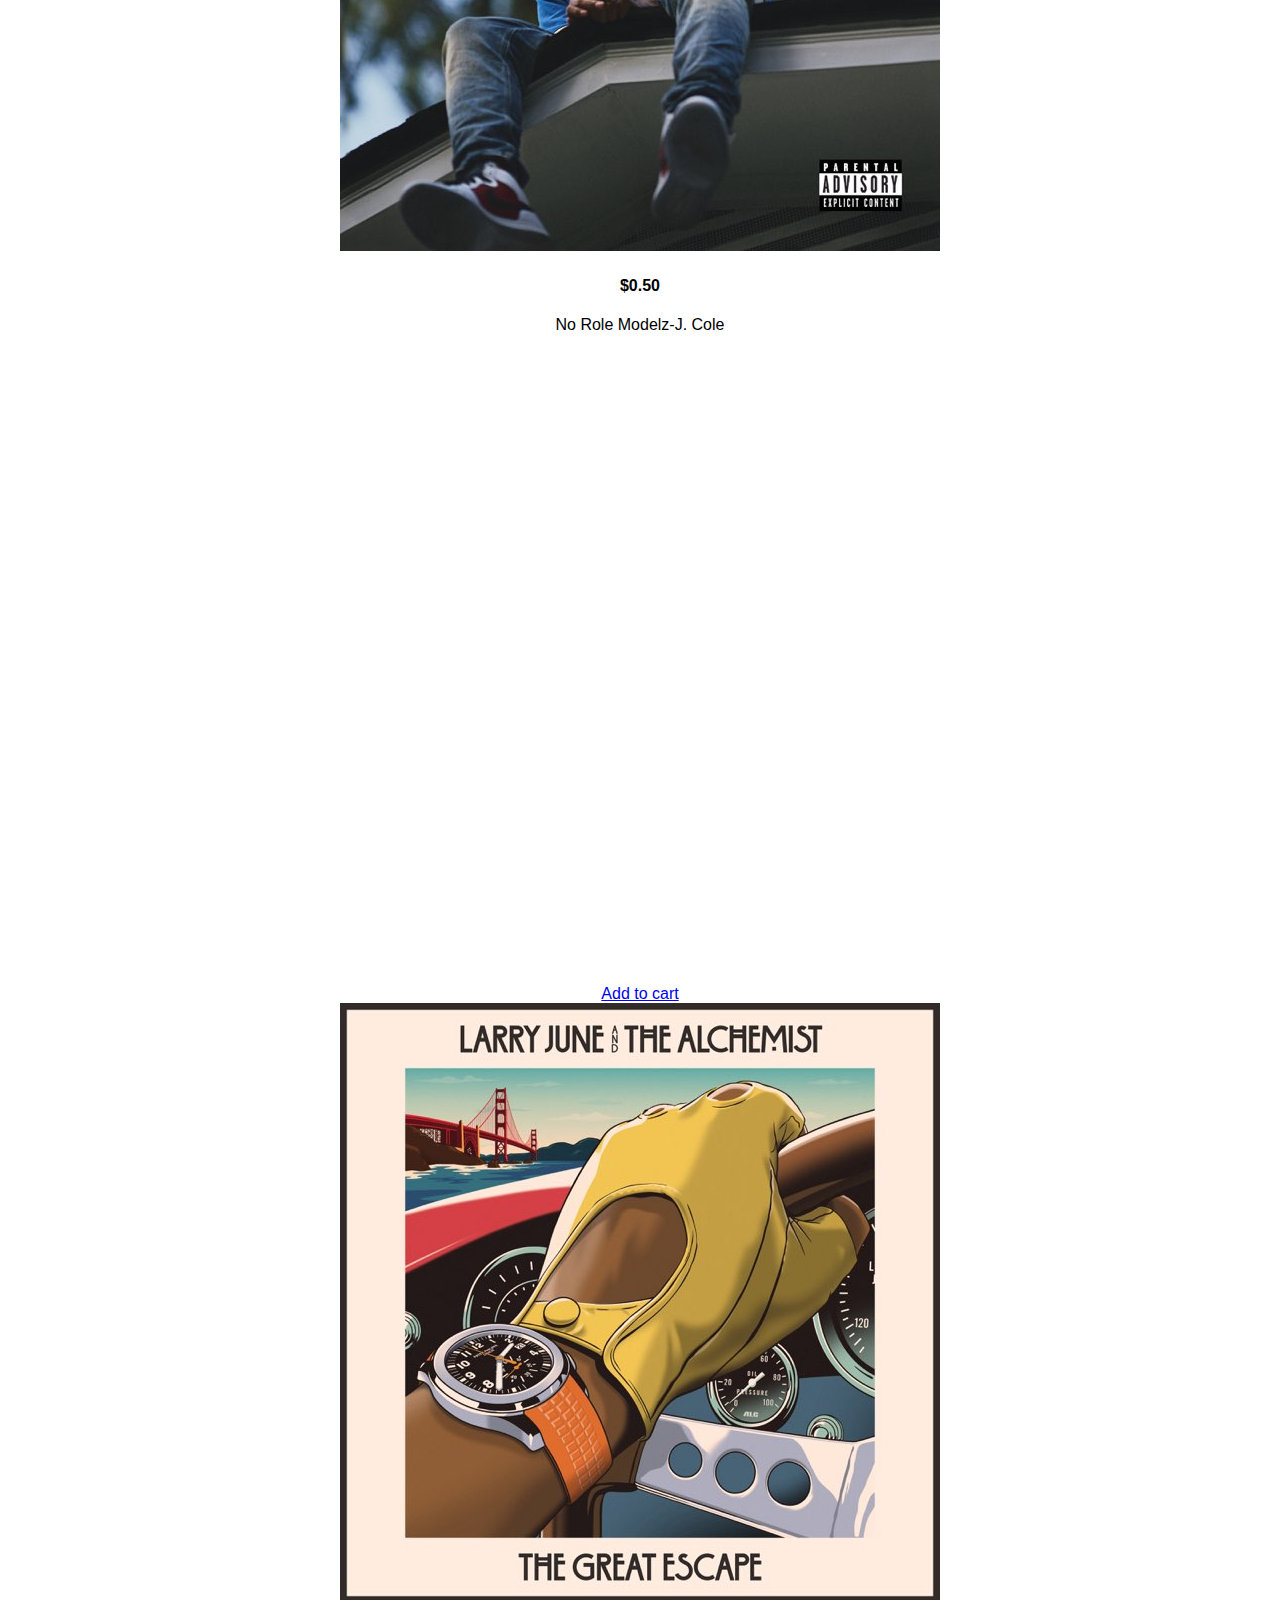
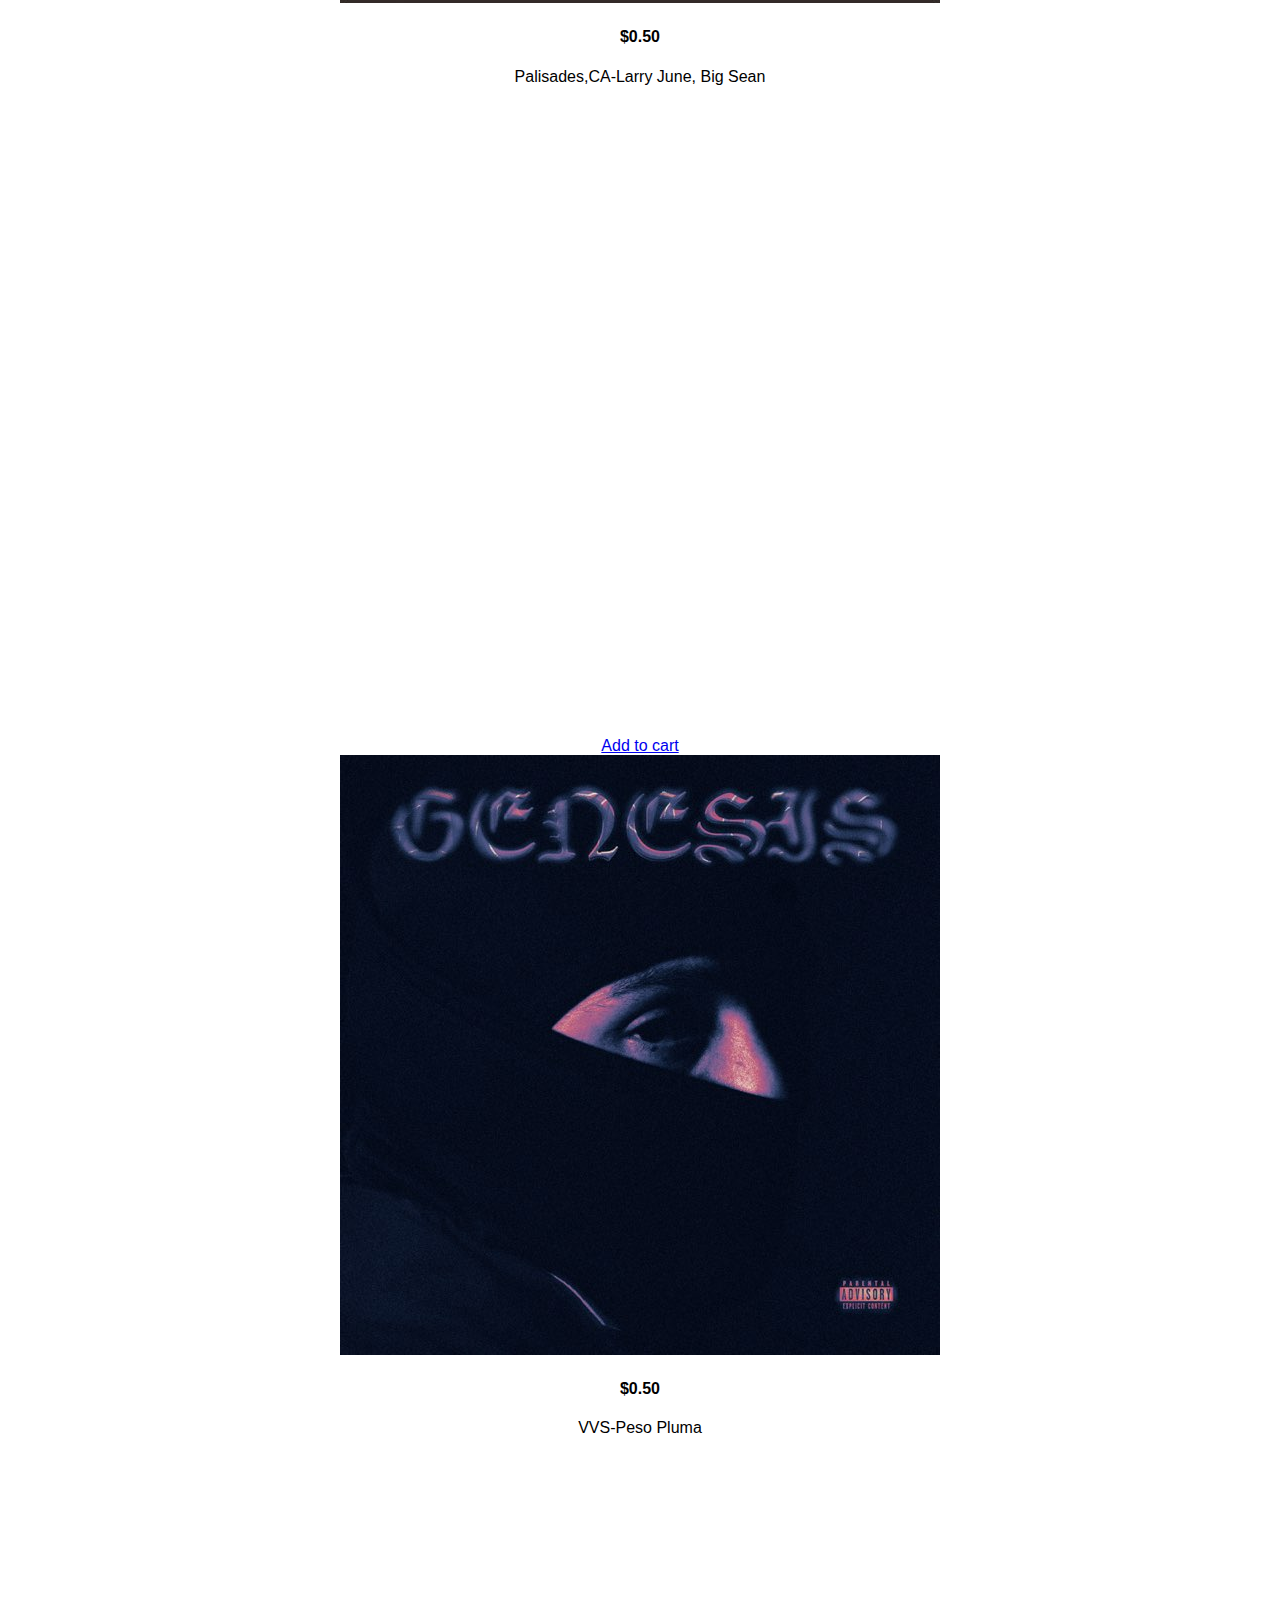
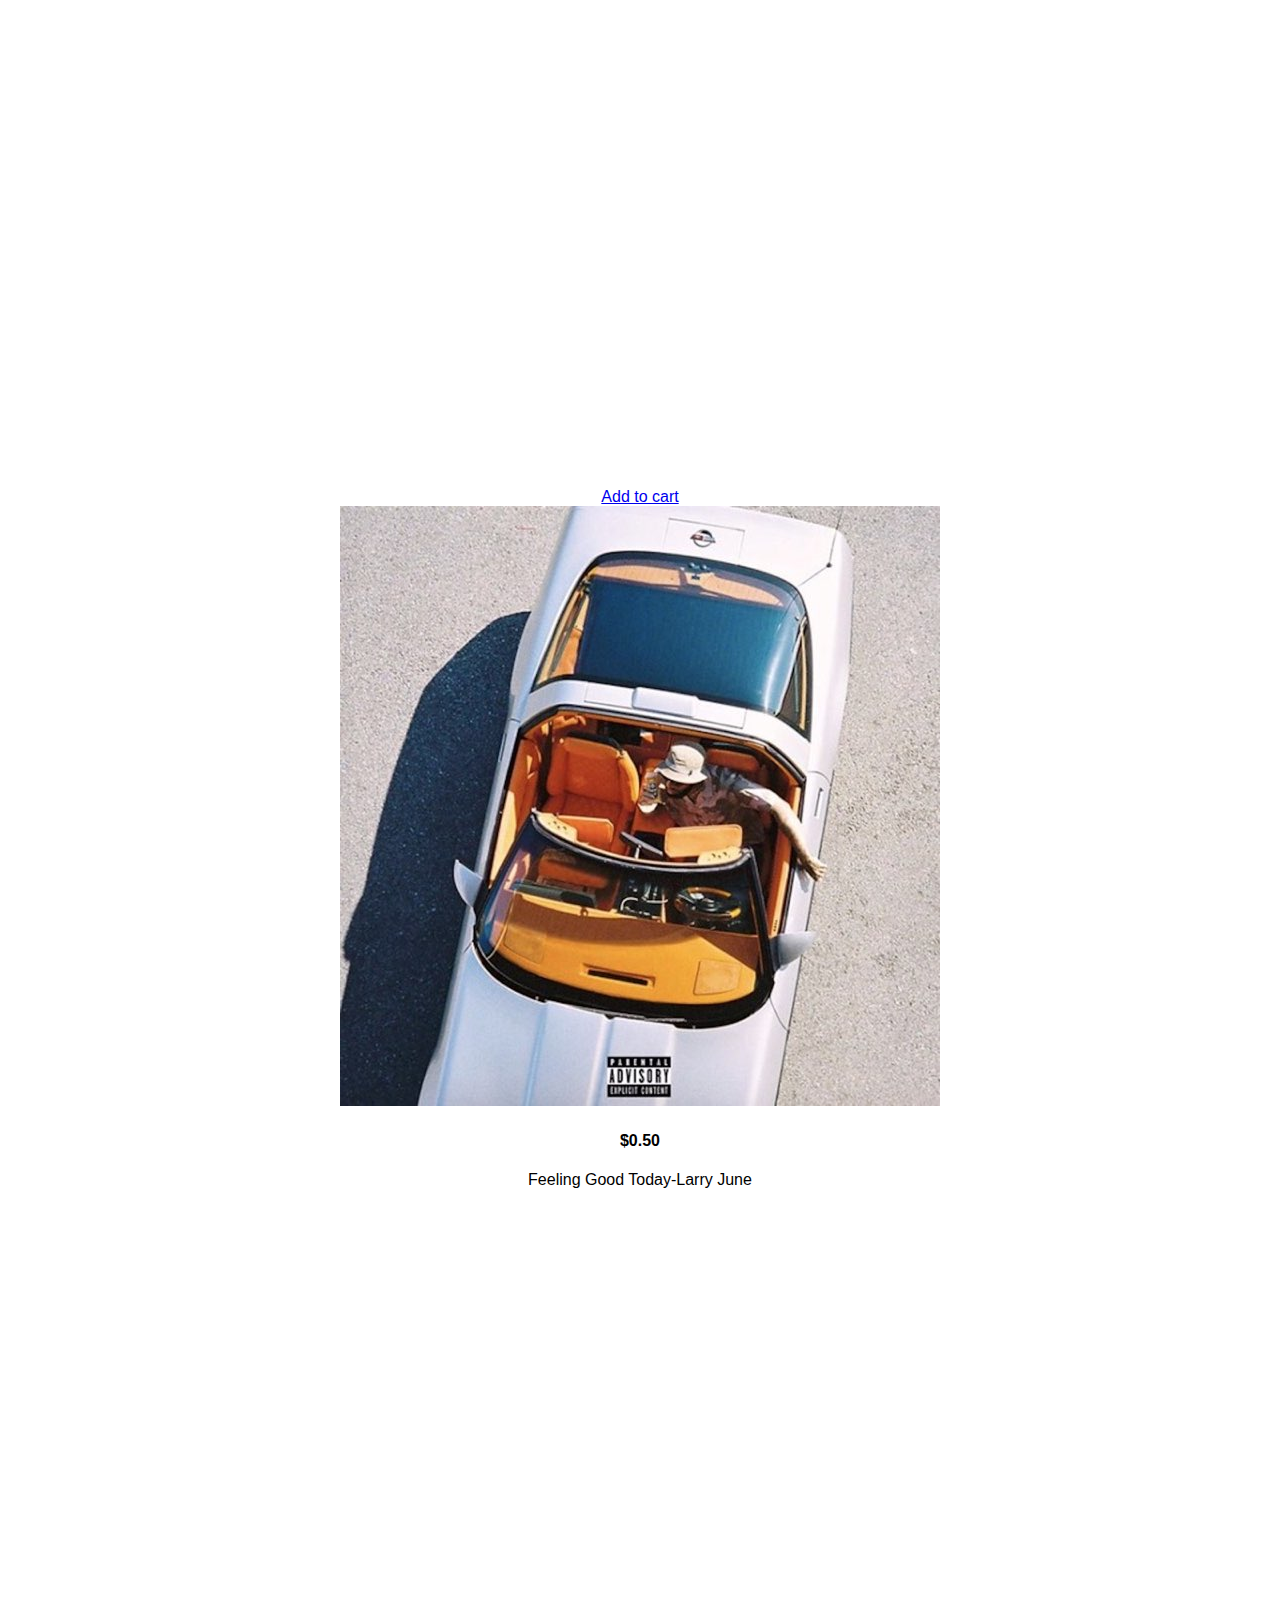
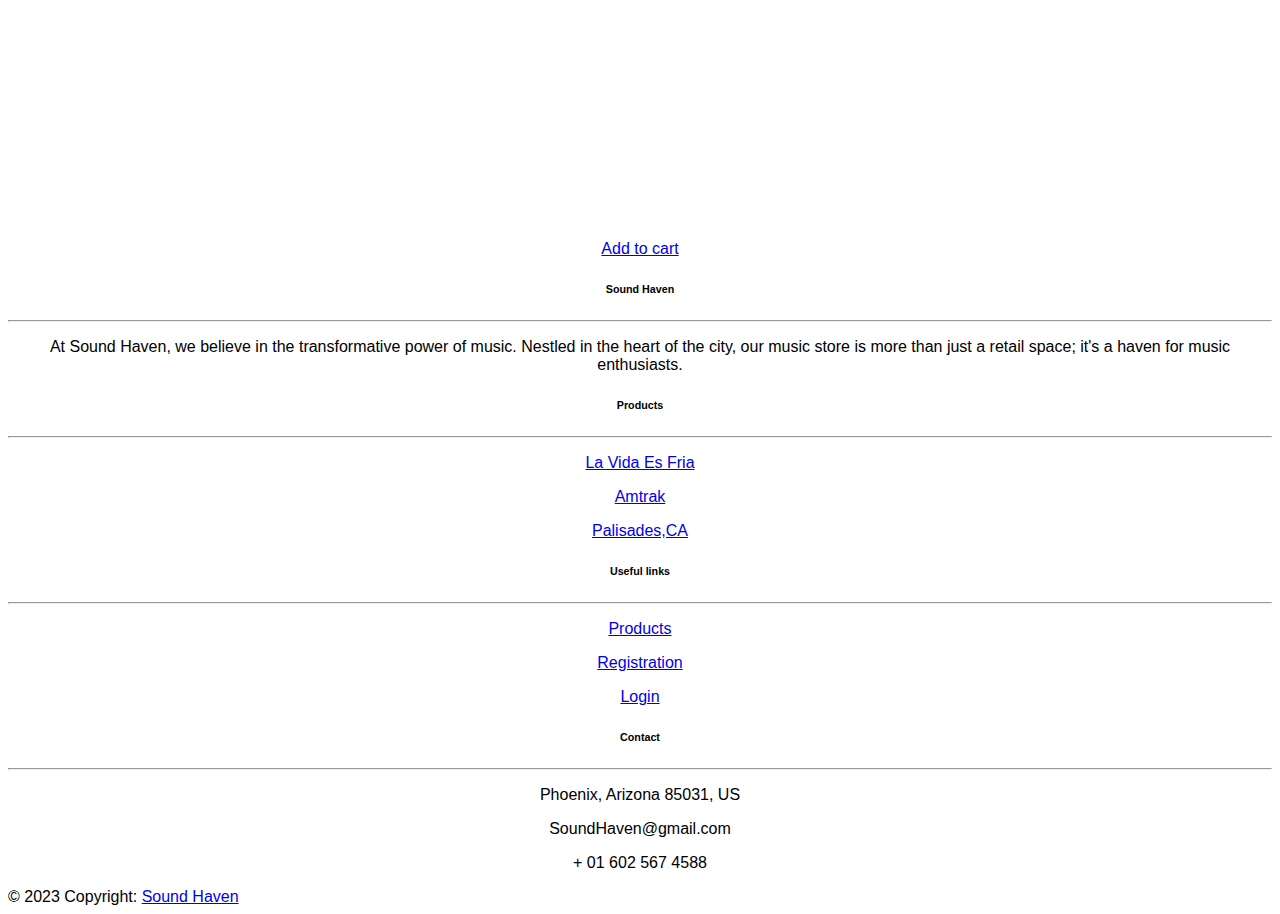
<file: products.html>
<!DOCTYPE html>
<html lang="en">
<head>
    <meta charset="UTF-8">
    <meta name="viewport" content="width=device-width, initial-scale=1.0">

    <link href="https://cdn.jsdelivr.net/npm/bootstrap@5.3.2/dist/css/bootstrap.min.css" rel="stylesheet" integrity="sha384-T3c6CoIi6uLrA9TneNEoa7RxnatzjcDSCmG1MXxSR1GAsXEV/Dwwykc2MPK8M2HN" crossorigin="anonymous">

    <link rel="stylesheet" href="css/style.css">

    <title>Document</title>
</head>

<body>
    
    <nav class="navbar navbar-expand-lg bg-dark" data-bs-theme="dark">
        <div class="container-fluid">
            <a class="navbar-brand" href="#">Sound Haven</a>
            <button class="navbar-toggler" type="button" data-bs-toggle="collapse" data-bs-target="#navbarSupportedContent"
            aria-controls="navbarSupportedContent" aira-expanded="false" aria-label="Toggle navigation">
            <span class="navbar-toggler-icon"></span>
        </button>
        <div class="collapse navbar-collapse" id="navbarSupportedContent">
            <ul class="navbar-nav ms-auto">
                <li class="nav-item">
                    <a class="nav-link" href="index.html">Home</a>
                </li>
                <li class="nav-item">
                    <a class="nav-link active" href="products.html">Products</a>
                </li>
                <li class="nav-item">
                    <a class="nav-link" href="registration.html">Registration</a>
                </li>
                <li a class="nav-item">
                    <a class="nav-link" href="login.html">Login</a>
                </li>
                <li a class="nav-item">
                    <a class="nav-link" href="checkout.html">Checkout</a>
                </li>
            </ul>
        </div>
        </div>
    </nav>

    <main class="mt-5">
      <div class="container">
        <div class="row g-3">
          <div class="col-12 col-md-6 col-lg-4">
            <div class="card">
              <img src="images/LaVidaEsFria.jpg" alt="" class="card-img-top">
              <div class="card-body">
                <h4 class="card-title">$0.50</h4>
                <p class="card-text">La Vida Es Fría-Jason Joshua</p>
                <div class="iframe-container">
                  <iframe style="border-radius:12px" src="https://open.spotify.com/embed/track/4r3XQQZyf8p30M8fFkZJDa?utm_source=generator" width="100%" height="352" frameBorder="0" allowfullscreen="" allow="autoplay; clipboard-write; encrypted-media; fullscreen; picture-in-picture" loading="lazy"></iframe>
                </div>
                <a href="#" class="btn btn-primary">Add to cart</a>
              </div>
            </div>
          </div>
          <div class="col-12 col-md-6 col-lg-4">
            <div class="card">
              <img src="images/Amtrak.jpg" alt="" class="card-img-top">
              <div class="card-body">
                <h4 class="card-title">$0.50</h4>
                <p class="card-text">Amtrak-Los Retros</p>
                <div class="iframe-container">
                  <iframe style="border-radius:12px" src="https://open.spotify.com/embed/track/5F6ekGcdu623mkhTVgk64Z?utm_source=generator" width="100%" height="352" frameBorder="0" allowfullscreen="" allow="autoplay; clipboard-write; encrypted-media; fullscreen; picture-in-picture" loading="lazy"></iframe>
                </div>
                <a href="#" class="btn btn-primary">Add to cart</a>
              </div>
            </div>
          </div>
          <div class="col-12 col-md-6 col-lg-4">
            <div class="card">
              <img src="images/NoRoleModelz.jpg" alt="" class="card-img-top">
              <div class="card-body">
                <h4 class="card-title">$0.50</h4>
                <p class="card-text">No Role Modelz-J. Cole</p>
                <div class="iframe-container">
                  <iframe style="border-radius:12px" src="https://open.spotify.com/embed/track/68Dni7IE4VyPkTOH9mRWHr?utm_source=generator&theme=0" width="100%" height="352" frameBorder="0" allowfullscreen="" allow="autoplay; clipboard-write; encrypted-media; fullscreen; picture-in-picture" loading="lazy"></iframe>
                </div>
                <a href="#" class="btn btn-primary">Add to cart</a>
              </div>
            </div>
          </div>
          <div class="col-12 col-md-6 col-lg-4">
            <div class="card mt-3">
              <img src="images/Palisades,CA.jpg" alt="" class="card-img-top">
              <div class="card-body">
                <h4 class="card-title">$0.50</h4>
                <p class="card-text">Palisades,CA-Larry June, Big Sean</p>
                <div class="iframe-container">
                  <iframe style="border-radius:12px" src="https://open.spotify.com/embed/track/70wd1fE44Rb9mnZMaApmkc?utm_source=generator&theme=0" width="100%" height="352" frameBorder="0" allowfullscreen="" allow="autoplay; clipboard-write; encrypted-media; fullscreen; picture-in-picture" loading="lazy"></iframe>
                </div>
                <a href="#" class="btn btn-primary">Add to cart</a>
              </div>
            </div>
          </div>
          <div class="col-12 col-md-6 col-lg-4">
            <div class="card mt-3">
              <img src="images/VVS.jpg" alt="" class="card-img-top">
              <div class="card-body">
                <h4 class="card-title">$0.50</h4>
                <p class="card-text">VVS-Peso Pluma </p>
                <div class="iframe-container">
                  <iframe style="border-radius:12px" src="https://open.spotify.com/embed/track/3B0swL7Qil9bB7eKzBREBK?utm_source=generator" width="100%" height="352" frameBorder="0" allowfullscreen="" allow="autoplay; clipboard-write; encrypted-media; fullscreen; picture-in-picture" loading="lazy"></iframe>
                </div>
                <a href="#" class="btn btn-primary">Add to cart</a>
              </div>
            </div>
          </div>
          <div class="col-12 col-md-6 col-lg-4">
            <div class="card mt-3">
              <img src="images/FeelingGoodToday.jpg" alt="" class="card-img-top">
              <div class="card-body">
                <h4 class="card-title">$0.50</h4>
                <p class="card-text">Feeling Good Today-Larry June</p>
                <div class="iframe-container">
                  <iframe style="border-radius:12px" src="https://open.spotify.com/embed/track/5hK2HBXaG3ajt8ImjxH0YM?utm_source=generator&theme=0" width="100%" height="352" frameBorder="0" allowfullscreen="" allow="autoplay; clipboard-write; encrypted-media; fullscreen; picture-in-picture" loading="lazy"></iframe>
                </div>
                <a href="#" class="btn btn-primary">Add to cart</a>
              </div>
            </div>
          </div>
        </div>
      </div>
    </main>

    <footer class="bg-dark text-white pt-5 pb-4 mt-5">
      
      <section>
        <div class="container text-center text-md-start mt-5">
          
          <div class="row mt-3">
           
            <div class="col-md-3 col-lg-4 col-xl-3 mx-auto mb-4">
              
              <h6 class="text-uppercase fw-bold">Sound Haven</h6>
              <hr class="mb-4 mt-0 d-inline-block mx-auto"/>
              <p>
                At Sound Haven, we believe in the transformative power of music. Nestled in the heart of the city, our music store is more than just a retail space; it's a haven for music enthusiasts.
              </p>
            </div>
          
            <div class="col-md-2 col-lg-2 col-xl-2 mx-auto mb-4">
              <h6 class="text-uppercase fw-bold">Products</h6>
              <hr class="mb-4 mt-0 d-inline-block mx-auto"/>
              <p>
                <a href="#!" class="text-white">La Vida Es Fria</a>
              </p>
              <p>
                <a href="#!" class="text-white">Amtrak</a>
              </p>
              <p>
                <a href="#!" class="text-white">Palisades,CA</a>
              </p>
            </div>
  
            
            <div class="col-md-3 col-lg-2 col-xl-2 mx-auto mb-4">
              <h6 class="text-uppercase fw-bold">Useful links</h6>
              <hr
                  class="mb-4 mt-0 d-inline-block mx-auto"/>
              <p>
                <a href="#!" class="text-white">Products</a>
              </p>
              <p>
                <a href="#!" class="text-white">Registration</a>
              </p>
              <p>
                <a href="#!" class="text-white">Login</a>
              </p>
            </div>
           
  
           
            <div class="col-md-4 col-lg-3 col-xl-3 mx-auto mb-md-0 mb-4">
              <h6 class="text-uppercase fw-bold">Contact</h6>
              <hr class="mb-4 mt-0 d-inline-block mx-auto"/>
              <p><i class="fas fa-home mr-3"></i> Phoenix, Arizona 85031, US</p>
              <p><i class="fas fa-envelope mr-3"></i> SoundHaven@gmail.com</p>
              <p><i class="fas fa-phone mr-3"></i> + 01 602 567 4588</p>
            </div>
           
          </div>
          
        </div>
      </section>
      
      <div
           class="text-center p-3">
        © 2023 Copyright:
        <a class="text-white" href="#">Sound Haven</a>
      </div>
    </footer>


    <script src="https://cdn.jsdelivr.net/npm/bootstrap@5.3.2/dist/js/bootstrap.bundle.min.js" integrity="sha384-C6RzsynM9kWDrMNeT87bh95OGNyZPhcTNXj1NW7RuBCsyN/o0jlpcV8Qyq46cDfL" crossorigin="anonymous"></script>
</body>
</html>
</file>
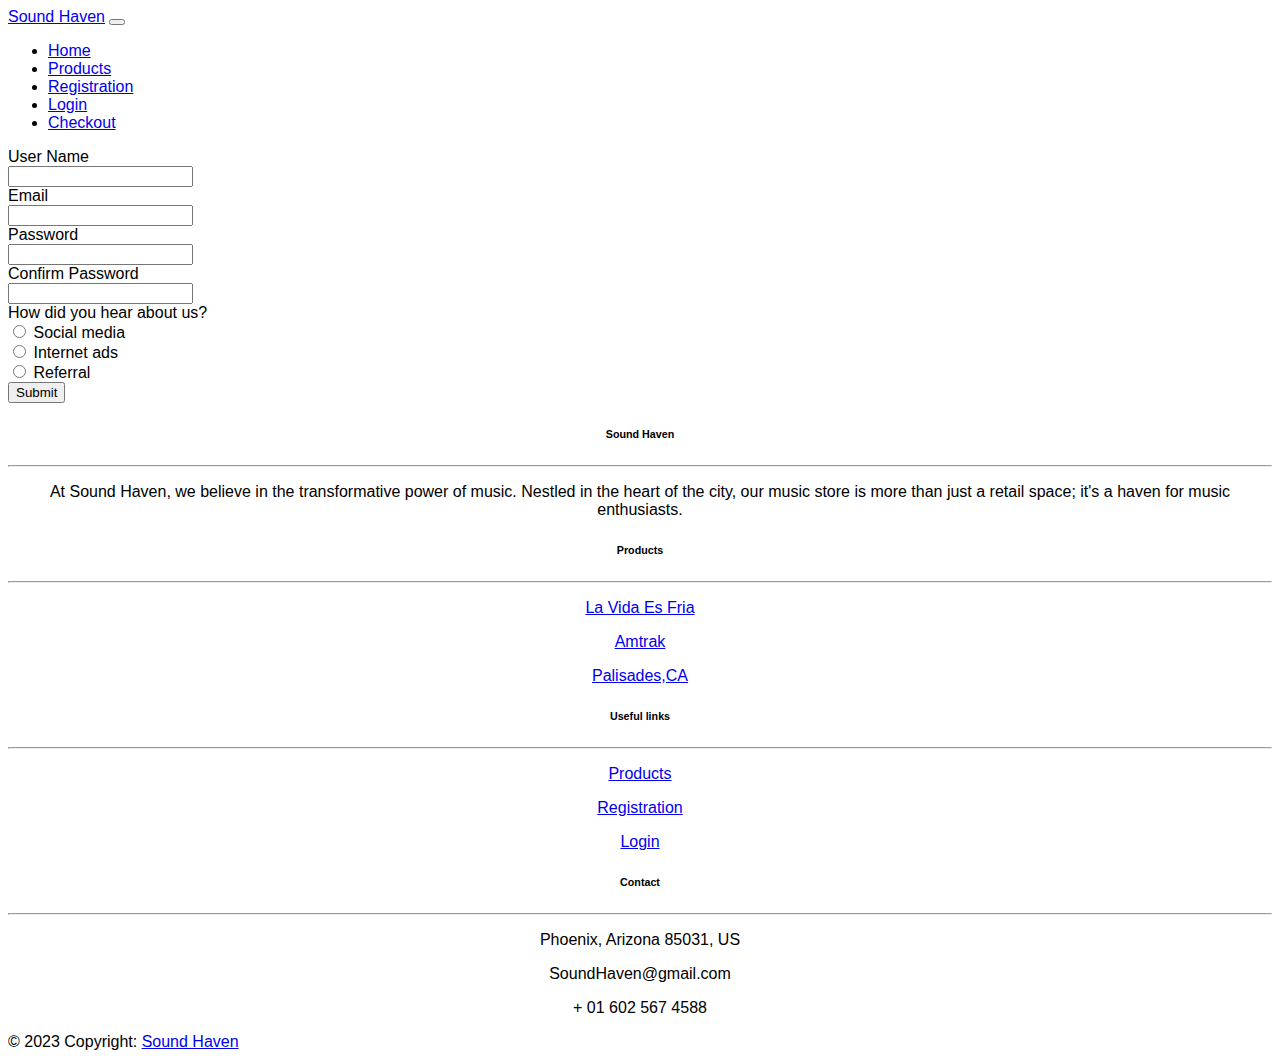
<file: registration.html>
<!DOCTYPE html>
<html lang="en">
<head>
    <meta charset="UTF-8">
    <meta name="viewport" content="width=device-width, initial-scale=1.0">
    <title>Document</title>

    <link href="https://cdn.jsdelivr.net/npm/bootstrap@5.3.2/dist/css/bootstrap.min.css" rel="stylesheet" integrity="sha384-T3c6CoIi6uLrA9TneNEoa7RxnatzjcDSCmG1MXxSR1GAsXEV/Dwwykc2MPK8M2HN" crossorigin="anonymous">

    <link rel="stylesheet" href="css/style.css">

</head>

<body>

    <nav class="navbar navbar-expand-lg bg-dark" data-bs-theme="dark">
        <div class="container-fluid">
            <a class="navbar-brand" href="#">Sound Haven</a>
            <button class="navbar-toggler" type="button" data-bs-toggle="collapse" data-bs-target="#navbarSupportedContent"
            aria-controls="navbarSupportedContent" aira-expanded="false" aria-label="Toggle navigation">
            <span class="navbar-toggler-icon"></span>
        </button>
        <div class="collapse navbar-collapse" id="navbarSupportedContent">
            <ul class="navbar-nav ms-auto">
                <li class="nav-item">
                    <a class="nav-link" href="index.html">Home</a>
                </li>
                <li class="nav-item">
                    <a class="nav-link" href="products.html">Products</a>
                </li>
                <li class="nav-item">
                    <a class="nav-link active" href="registration.html">Registration</a>
                </li>
                <li a class="nav-item">
                    <a class="nav-link" href="login.html">Login</a>
                </li>
                <li a class="nav-item">
                    <a class="nav-link" href="checkout.html">Checkout</a>
                </li>
            </ul>
        </div>
        </div>
    </nav>

    <main class="container mt-5">
        <form>
        <div class="form-group row">
            <label class="col-2 col-sm-12" for="userName">User Name</label>
            <div class="col-10 col-sm-12">
                <input class="form-control" type="text" name="userName" id="userName">
            </div>
          </div>
       <div class="form-group row">
         <label class="col-2 col-sm-12" for="email">Email</label>
         <div class="col-10 col-sm-12">
            <input class="form-control" type="text" name="email" id="email">
         </div>
       </div>  
       <div class="form-group row">
        <label class="col-2 col-sm-12" for="password">Password</label>
        <div class="col-10 col-sm-12">
           <input class="form-control" type="text" name="password" id="password">
        </div>
      </div>  
      <div class="form-group row">
        <label class="col-2 col-sm-12" for="password">Confirm Password</label>
        <div class="col-10 col-sm-12">
           <input class="form-control" type="text" name="password" id="password">
        </div>
      </div>  
      <div class="form-group row">
       <label class="col-2 col-sm-12">How did you hear about us?</label>
    </div>
      <div class="form-check">
        <input class="form-check-input" type="radio" name="Radios" id="Radios1" value="option1">
        <label class="form-check-label">
            Social media
        </label>
      </div>
     
     <div class="form-check">
        <input class="form-check-input" type="radio" name="Radios" id="Radios2" value="option2">
        <label class="form-check-label">
            Internet ads
        </label>
      </div> 
      <div class="form-check">
        <input class="form-check-input" type="radio" name="Radios" id="Radios3" value="option3">
        <label class="form-check-label">
            Referral
        </label>
      </div> 
    
          <button type="submit" class="btn btn-primary">Submit</button>
        </form>
    </main>

    <footer class="bg-dark text-white pt-5 pb-4 mt-5">
      
        <section>
          <div class="container text-center text-md-start mt-5">
            
            <div class="row mt-3">
             
              <div class="col-md-3 col-lg-4 col-xl-3 mx-auto mb-4">
                
                <h6 class="text-uppercase fw-bold">Sound Haven</h6>
                <hr class="mb-4 mt-0 d-inline-block mx-auto"/>
                <p>
                  At Sound Haven, we believe in the transformative power of music. Nestled in the heart of the city, our music store is more than just a retail space; it's a haven for music enthusiasts.
                </p>
              </div>
            
              <div class="col-md-2 col-lg-2 col-xl-2 mx-auto mb-4">
                <h6 class="text-uppercase fw-bold">Products</h6>
                <hr class="mb-4 mt-0 d-inline-block mx-auto"/>
                <p>
                  <a href="#!" class="text-white">La Vida Es Fria</a>
                </p>
                <p>
                  <a href="#!" class="text-white">Amtrak</a>
                </p>
                <p>
                  <a href="#!" class="text-white">Palisades,CA</a>
                </p>
              </div>
    
              
              <div class="col-md-3 col-lg-2 col-xl-2 mx-auto mb-4">
                <h6 class="text-uppercase fw-bold">Useful links</h6>
                <hr
                    class="mb-4 mt-0 d-inline-block mx-auto"/>
                <p>
                  <a href="#!" class="text-white">Products</a>
                </p>
                <p>
                  <a href="#!" class="text-white">Registration</a>
                </p>
                <p>
                  <a href="#!" class="text-white">Login</a>
                </p>
              </div>
             
    
             
              <div class="col-md-4 col-lg-3 col-xl-3 mx-auto mb-md-0 mb-4">
                <h6 class="text-uppercase fw-bold">Contact</h6>
                <hr class="mb-4 mt-0 d-inline-block mx-auto"/>
                <p><i class="fas fa-home mr-3"></i> Phoenix, Arizona 85031, US</p>
                <p><i class="fas fa-envelope mr-3"></i> SoundHaven@gmail.com</p>
                <p><i class="fas fa-phone mr-3"></i> + 01 602 567 4588</p>
              </div>
             
            </div>
            
          </div>
        </section>
        
        <div
             class="text-center p-3">
          © 2023 Copyright:
          <a class="text-white" href="#">Sound Haven</a>
        </div>
      </footer>

   <script src="https://cdn.jsdelivr.net/npm/bootstrap@5.3.2/dist/js/bootstrap.bundle.min.js" integrity="sha384-C6RzsynM9kWDrMNeT87bh95OGNyZPhcTNXj1NW7RuBCsyN/o0jlpcV8Qyq46cDfL" crossorigin="anonymous"></script>
</body>
</html>
</file>
<file: css/style.css>
div.container {
    text-align: center;
}

ul.myUL {
    display: inline-block;
    text-align: left;
}

body {
    display: flex;
    flex-direction: column;
    min-height: 100vh;
    font-family:'Gill Sans', 'Gill Sans MT', Calibri, 'Trebuchet MS', sans-serif;
  }
  
  footer {
    margin-top: auto;
  }

  #homeImage {
   height: 100%;
   width: 100%;
  }

  .iframe-container {
    position: relative;
    overflow: hidden;
    width: 100%;
    padding-top: 50.25%;
  }

  .iframe-container iframe{
    position: absolute;
    top: 0;
    left: 0;
    width: 100%;
    height: 80%;
  }
</file>
